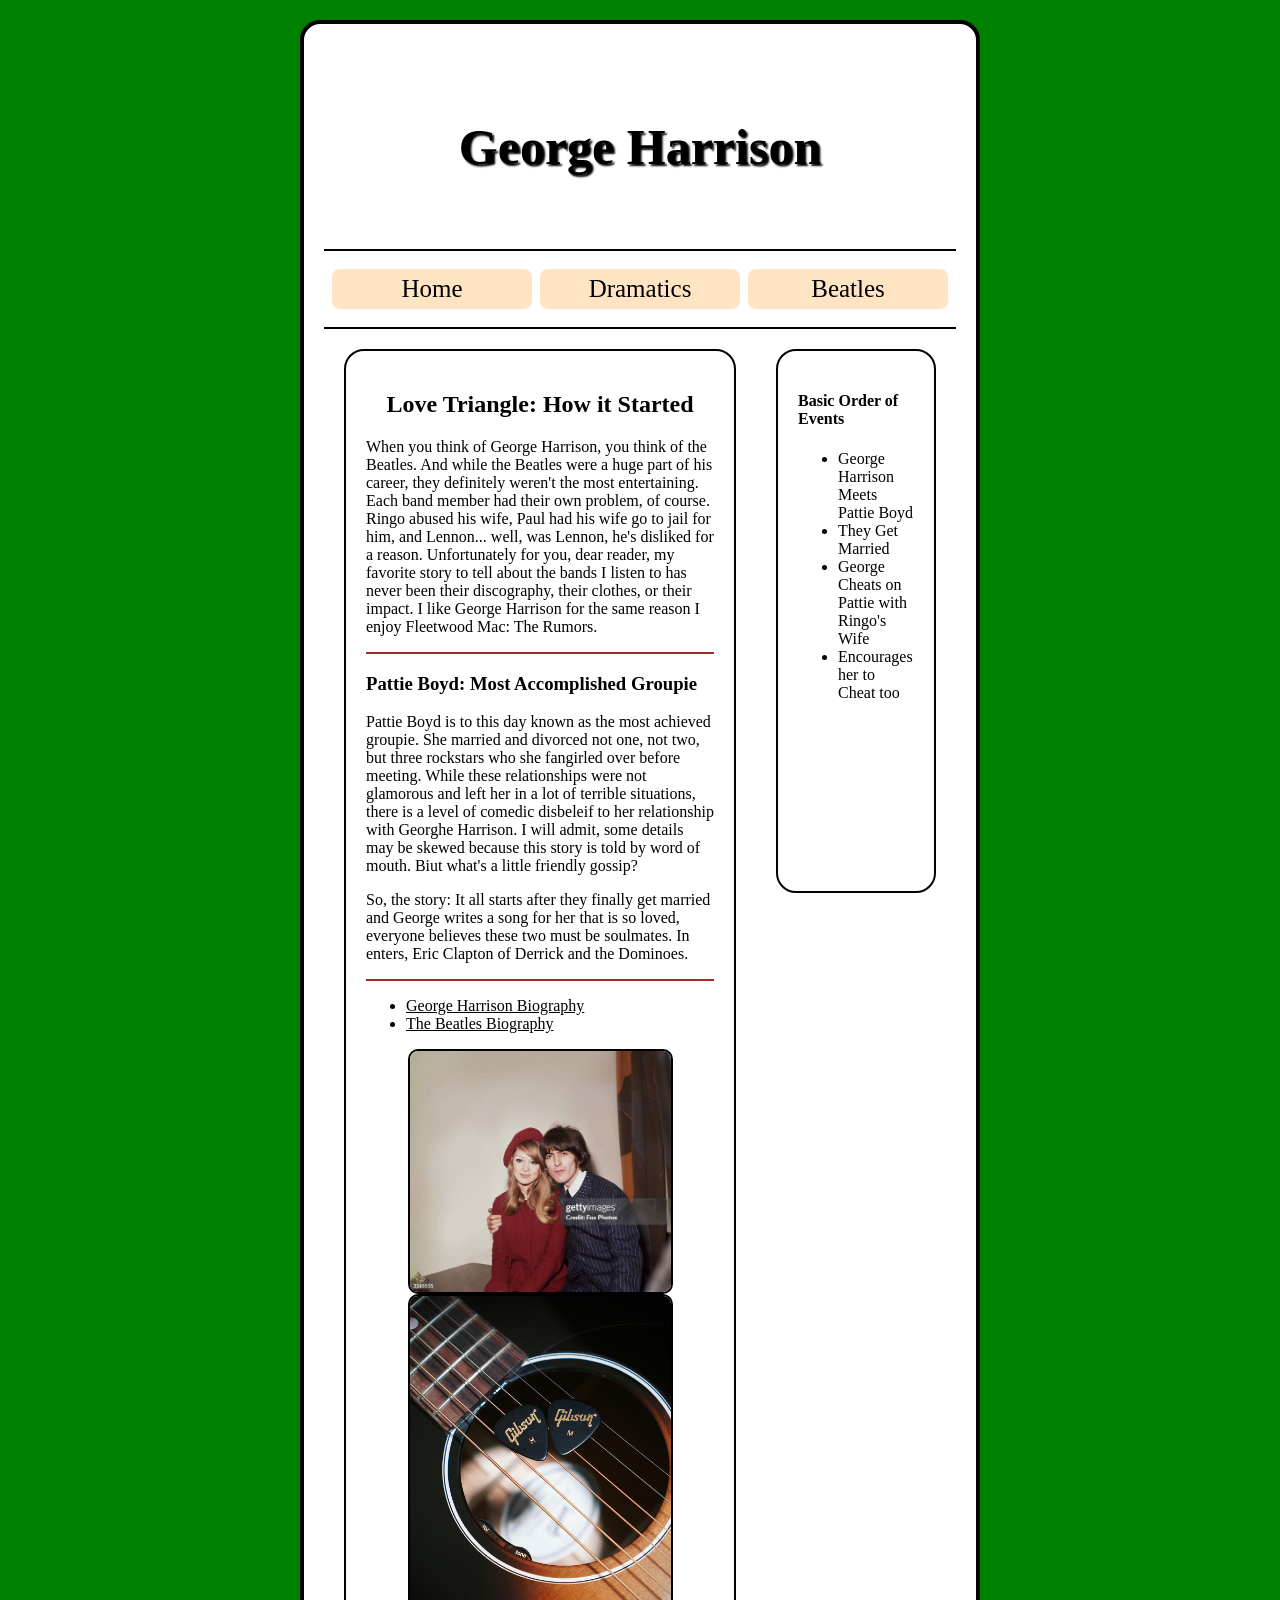
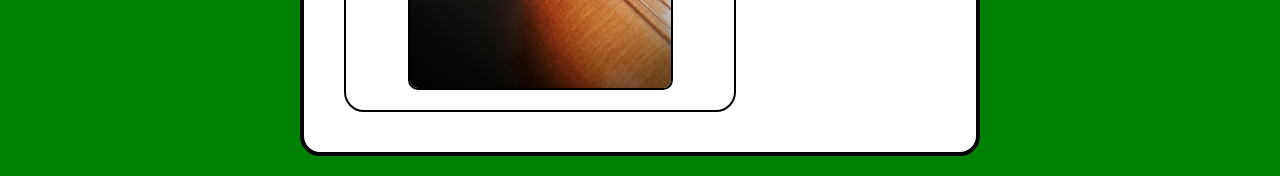
<file: adv_css/index.html>
<!DOCTYPE html>
<html lang="en">

<head>
    <meta charset="UTF-8">
    <meta name="viewport" content="width=device-width, initial-scale=1.0">
    <title>George Harrison</title>
    <link rel="stylesheet" href="css/styles.css">

</head>

<body>
    <div id="container">
    <header>
        <h1>George Harrison</h1>
    </header>
    <nav>
       <ul>
           <li><a href="index.html">Home</a></li>
           <li><a href="dramatics.html">Dramatics</a></li>
           <li><a href="gallery.html">Beatles</a></li>
       </ul>
    </nav>

    <main>
        <div class="multi_col"> 
        <section>
        <h2>Love Triangle: How it Started</h2>
        <p> When you think of George Harrison, you think of the Beatles. And while the Beatles were a huge part of his career, they
            definitely weren't the most entertaining. Each band member had their own problem, of course. Ringo abused his wife, Paul 
            had his wife go to jail for him, and Lennon... well, was Lennon, he's disliked for a reason. Unfortunately for you, dear 
            reader, my favorite story to tell about the bands I listen to has never been their discography, their clothes, or their impact.
            I like George Harrison for the same reason I enjoy Fleetwood Mac: The Rumors.
        </p>
        <hr>


        <h3>Pattie Boyd: Most Accomplished Groupie</h3>
        <p>
            Pattie Boyd is to this day known as the most achieved groupie. She married and divorced not one, not two, but three rockstars who
            she fangirled over before meeting. While these relationships were not glamorous and left her in a lot of terrible situations, there is
            a level of comedic disbeleif to her relationship with Georghe Harrison. I will admit, some details may be skewed because this story is
            told by word of mouth. Biut what's a little friendly gossip?
        </p>

        <p>So, the story: It all starts after they finally get married and George writes a song for her that is so loved, everyone believes these two must be soulmates.
            In enters, Eric Clapton of Derrick and the Dominoes.
        </p> 

        <hr>

     <ul>
        <li><a href="https://www.biography.com/musicians/george-harrison" target="_blank">George Harrison Biography</a></li>
        <li><a href="https://www.ebsco.com/research-starters/biography/beatles/" target="_blank">The Beatles Biography</a></li>
     </ul>

        <img src="Images/PATTIE1.jpg" alt="PATTIE AND GEORGE">
        <img src="Images/GUITAR1.jpg" alt="Guitar1">
        </section>

     <aside>
            <h4> Basic Order of Events</h4>
            <ul>
        <li> George Harrison Meets Pattie Boyd</li> 
        <li>They Get Married</li>
        <li>George Cheats on Pattie with Ringo's Wife</li>
        <li>Encourages her to Cheat too</li>
            </ul>
     </aside>
     </div>
    </main>
  </div>
</body>

</html>
</file>
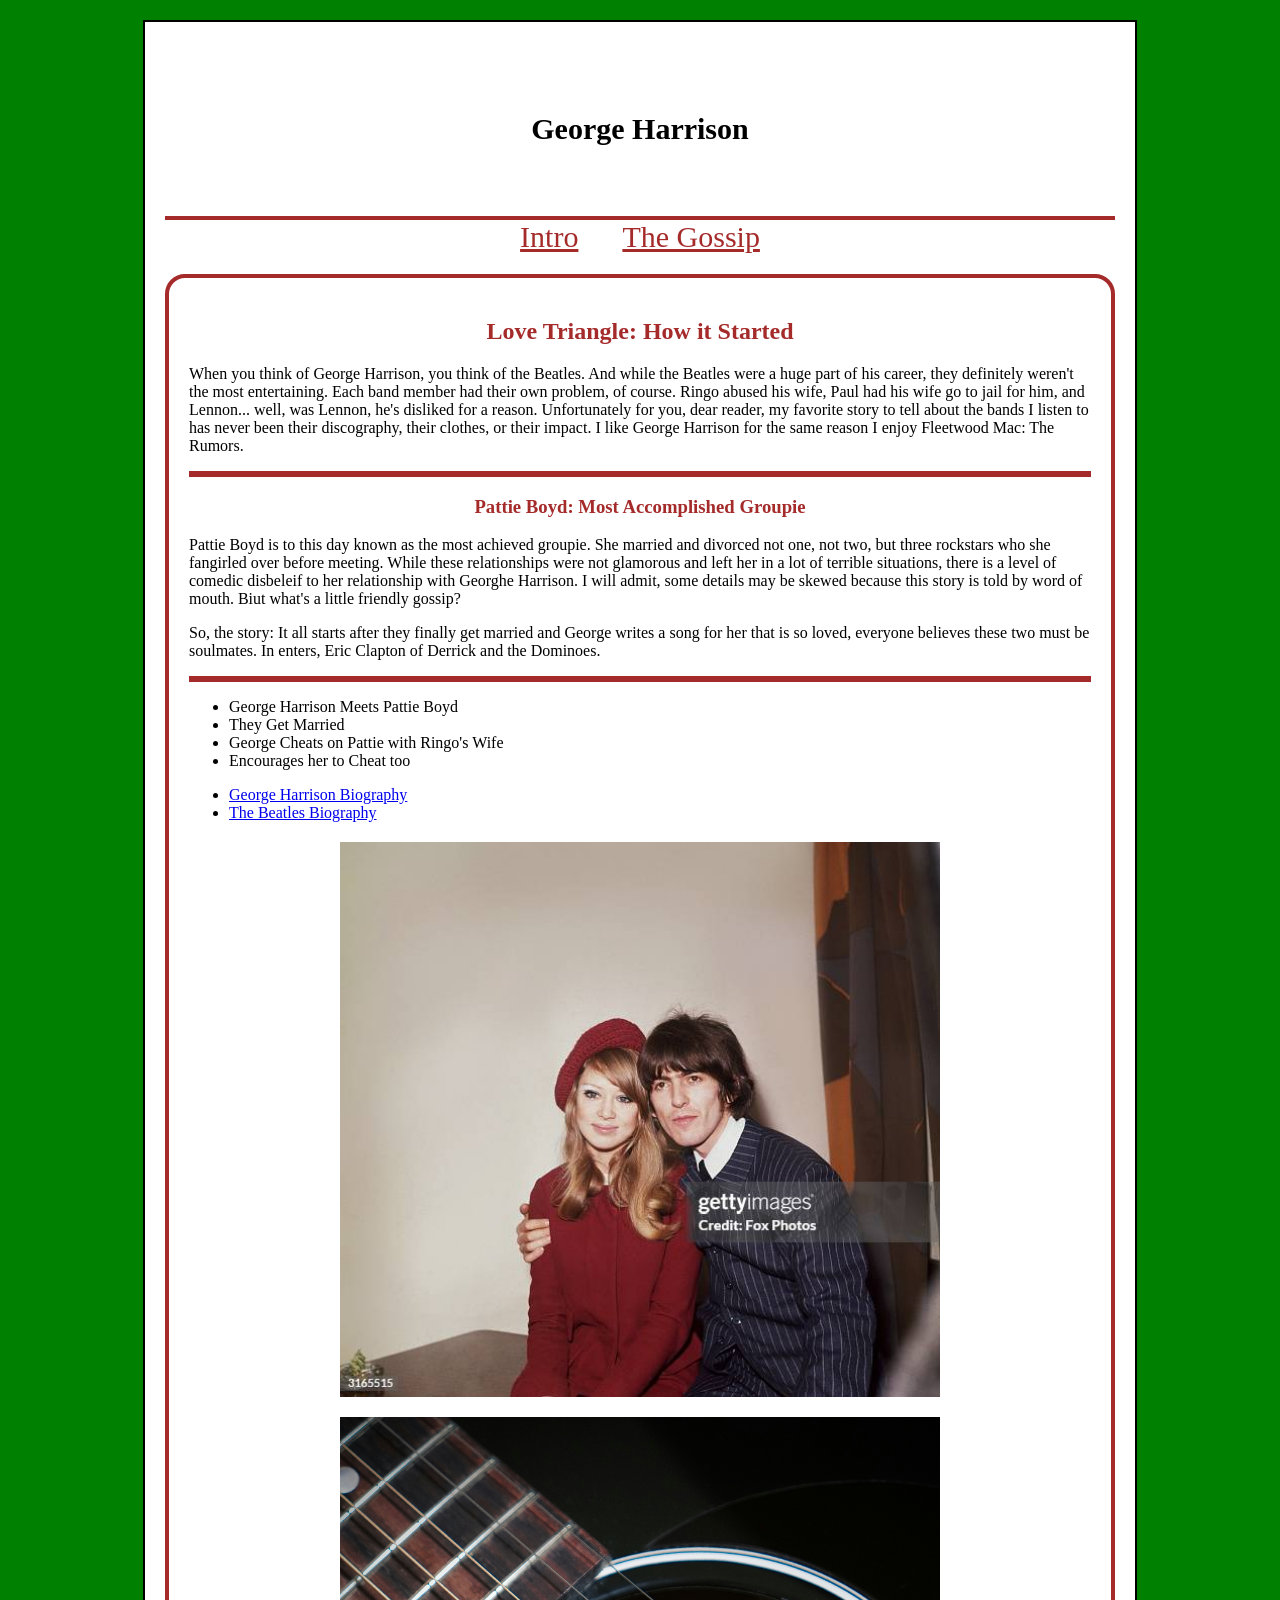
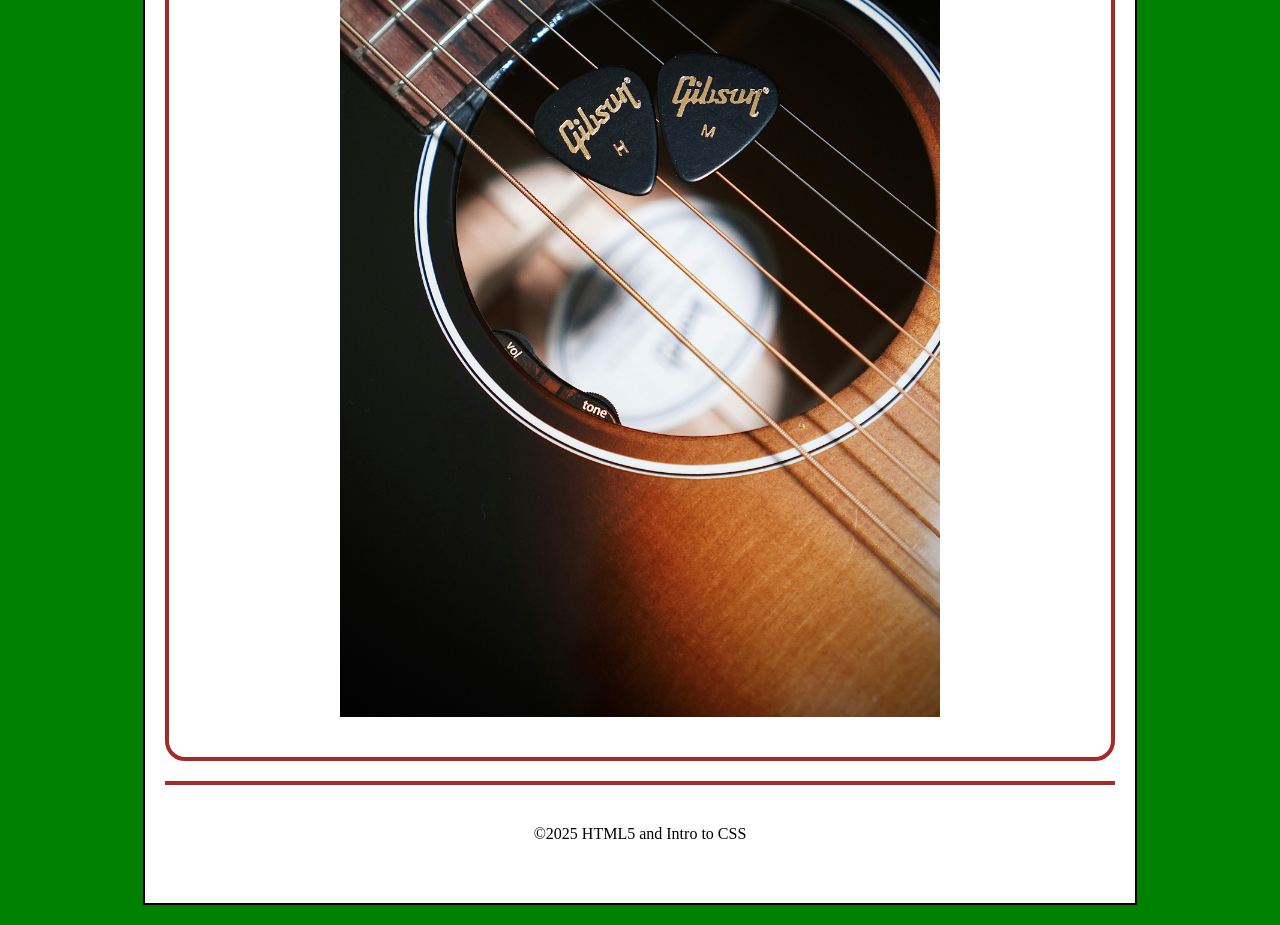
<file: html5_css/index.html>
<!DOCTYPE html>
<html lang="en">

<head>
    <meta charset="UTF-8">
    <meta name="viewport" content="width=device-width, initial-scale=1.0">
    <title>George Harrison</title>
    <link rel="stylesheet" href="css/styles.css">
    <style>
    </style>

</head>

<body>
    <div id="container">
    <header>
        <h1>George Harrison</h1>
    </header>
    <nav>
       <a href="index.html">Intro</a>
       <a href="indexcopy.html">The Gossip</a>
    </nav>

    <main>
        <h2>Love Triangle: How it Started</h2>
        <p> When you think of George Harrison, you think of the Beatles. And while the Beatles were a huge part of his career, they
            definitely weren't the most entertaining. Each band member had their own problem, of course. Ringo abused his wife, Paul 
            had his wife go to jail for him, and Lennon... well, was Lennon, he's disliked for a reason. Unfortunately for you, dear 
            reader, my favorite story to tell about the bands I listen to has never been their discography, their clothes, or their impact.
            I like George Harrison for the same reason I enjoy Fleetwood Mac: The Rumors.
        </p>
        <hr>


        <h3>Pattie Boyd: Most Accomplished Groupie</h3>
        <p>
            Pattie Boyd is to this day known as the most achieved groupie. She married and divorced not one, not two, but three rockstars who
            she fangirled over before meeting. While these relationships were not glamorous and left her in a lot of terrible situations, there is
            a level of comedic disbeleif to her relationship with Georghe Harrison. I will admit, some details may be skewed because this story is
            told by word of mouth. Biut what's a little friendly gossip?
        </p>

        <p>So, the story: It all starts after they finally get married and George writes a song for her that is so loved, everyone believes these two must be soulmates.
            In enters, Eric Clapton of Derrick and the Dominoes.
        </p> 

        <hr>

     <ul>
        <li> George Harrison Meets Pattie Boyd</li> 
        <li>They Get Married</li>
        <li>George Cheats on Pattie with Ringo's Wife</li>
        <li>Encourages her to Cheat too</li>
    </ul>

     <ul>
        <li><a href="https://www.biography.com/musicians/george-harrison" target="_blank">George Harrison Biography</a></li>
        <li><a href="https://www.ebsco.com/research-starters/biography/beatles/" target="_blank">The Beatles Biography</a></li>
     </ul>

        <img src="Images/PATTIE1.jpg" alt="PATTIE AND GEORGE">
        <img src="Images/GUITAR1.jpg" alt="Guitar1">
    </main>
    <footer>&copy;2025 HTML5 and Intro to CSS</footer>
    </div>
    
</body>

</html>
</file>
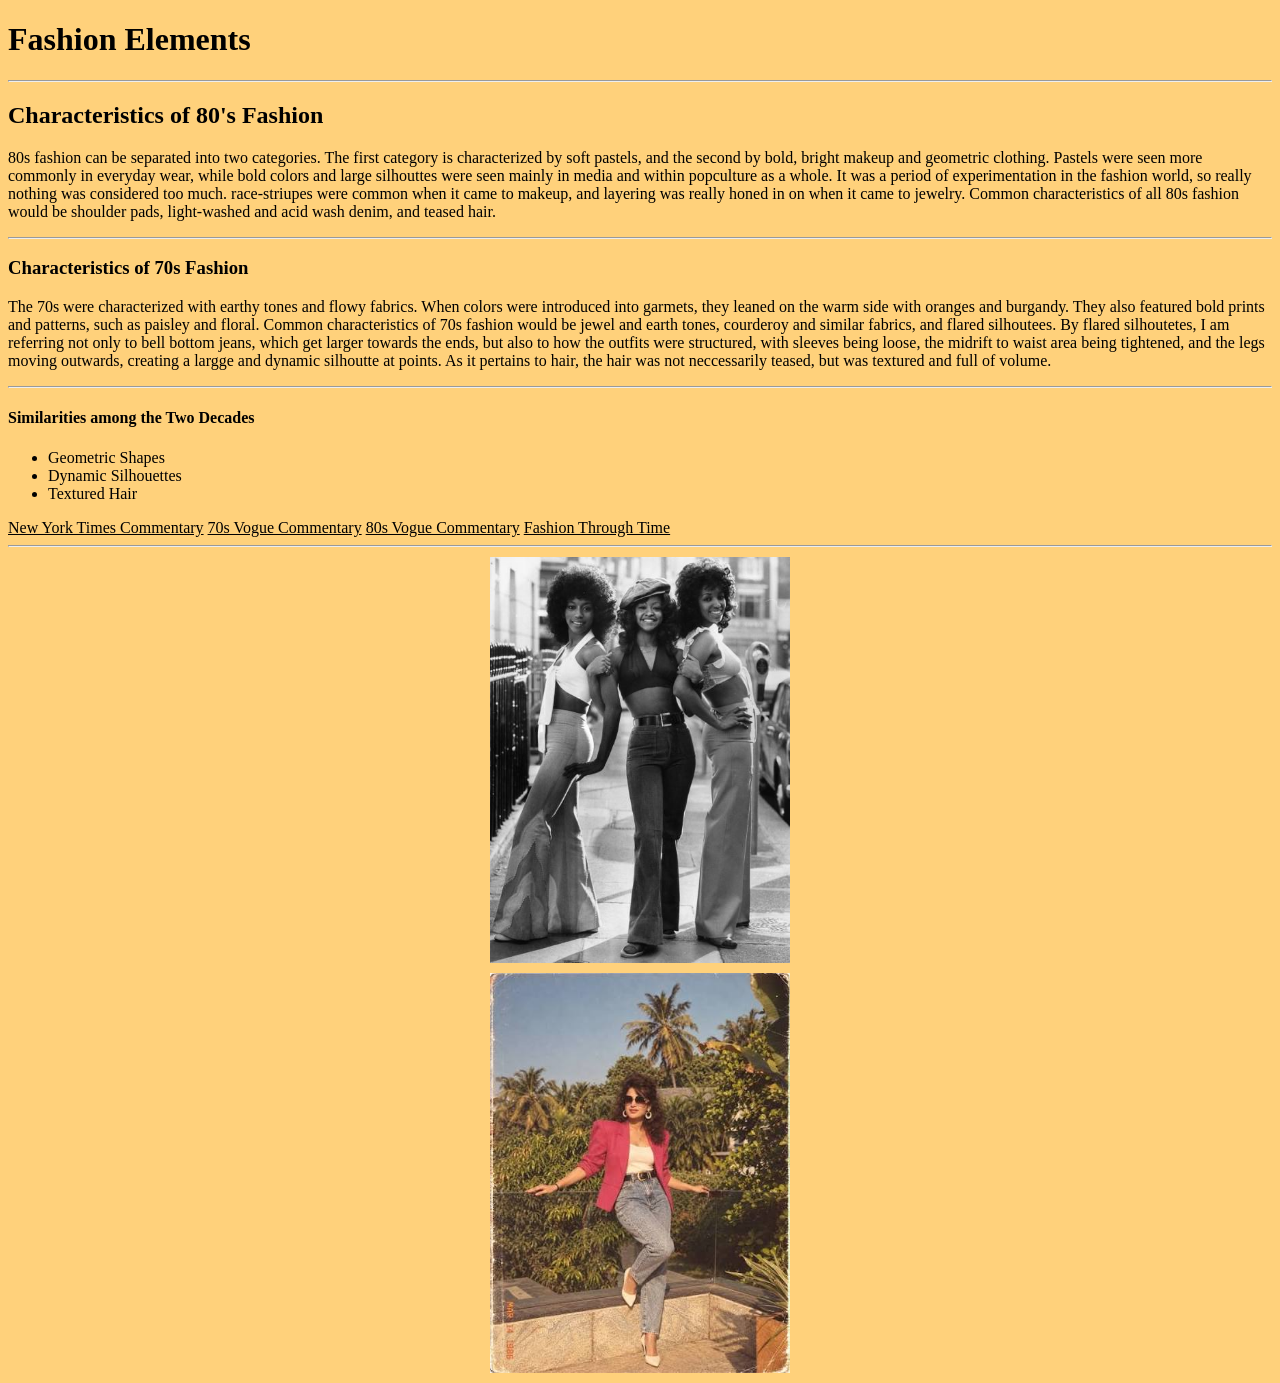
<file: Intro_HTML/index.html>
<!DOCTYPE html>
<html>

    <head>
        <meta charset="utf-8">
        <title>Fashion Comparison</title>
        <style>
            body {
                background-color:rgb(255, 209, 123)

            }

            a {
                color: black
            }

            img { 
                display: block;
                margin: 10px auto;
                width: 300px;
            }

        </style>
    </head>

    <body>
        <h1>Fashion Elements</h1>
        <hr>
        <h2>Characteristics of 80's Fashion</h2>
        <p>80s fashion can be separated into two categories. The first category is characterized by soft pastels, and the second by bold, bright makeup and geometric clothing.
        Pastels were seen more commonly in everyday wear, while bold colors and large silhouttes were seen mainly in media and within popculture as a whole. It was a period of 
        experimentation in the fashion world, so really nothing was considered too much. race-striupes were common when it came to makeup, and layering was really honed in on
        when it came to jewelry. Common characteristics of all 80s fashion would be shoulder pads, light-washed and acid wash denim, and teased hair. 
        </p>
        

    <hr>

    <h3>Characteristics of 70s Fashion</h3>

    <p> The 70s were characterized with earthy tones and flowy fabrics. When colors were introduced into garmets, they leaned on the warm side with oranges and burgandy. 
    They also featured bold prints and patterns, such as paisley and floral. Common characteristics of 70s fashion would be jewel and earth tones, courderoy and similar 
    fabrics, and flared silhoutees. By flared silhoutetes, I am referring not only to bell bottom jeans, which get larger towards the ends, but also to how the outfits
    were structured, with sleeves being loose, the midrift to waist area being tightened, and the legs moving outwards, creating a largge and dynamic silhoutte at points. 
    As it pertains to hair, the hair was not neccessarily teased, but was textured and full of volume. 
    <p>

    <hr>

    <h4>Similarities among the Two Decades</h4>

    <ul>
        <li>Geometric Shapes</li>
        <li>Dynamic Silhouettes</li>
        <li>Textured Hair</li>
    </ul>

     <a href=" https://www.nytimes.com/interactive/2026/09/25/style/fashion-style-history-new-york-times-anniversary.html" target="_blank">New York Times Commentary</a>
     <a href=" https://www.vogue.com/article/1970s-fashion-history-lesson" target="_blank">70s Vogue Commentary</a>
     <a href="https://www.vogue.com/article/1980s-fashion-history-lesson" target="_blank">80s Vogue Commentary</a>
     <a href="https://fashionhistory.fitnyc.edu/1980-1989/" target="_blank">Fashion Through Time</a>
    <hr>
    <img src="70sFashion.jpeg" alt="70s Fashion">
    <img src="80sFashion.jpeg" alt="80s Fashion">

    </body>

</html>
</file>
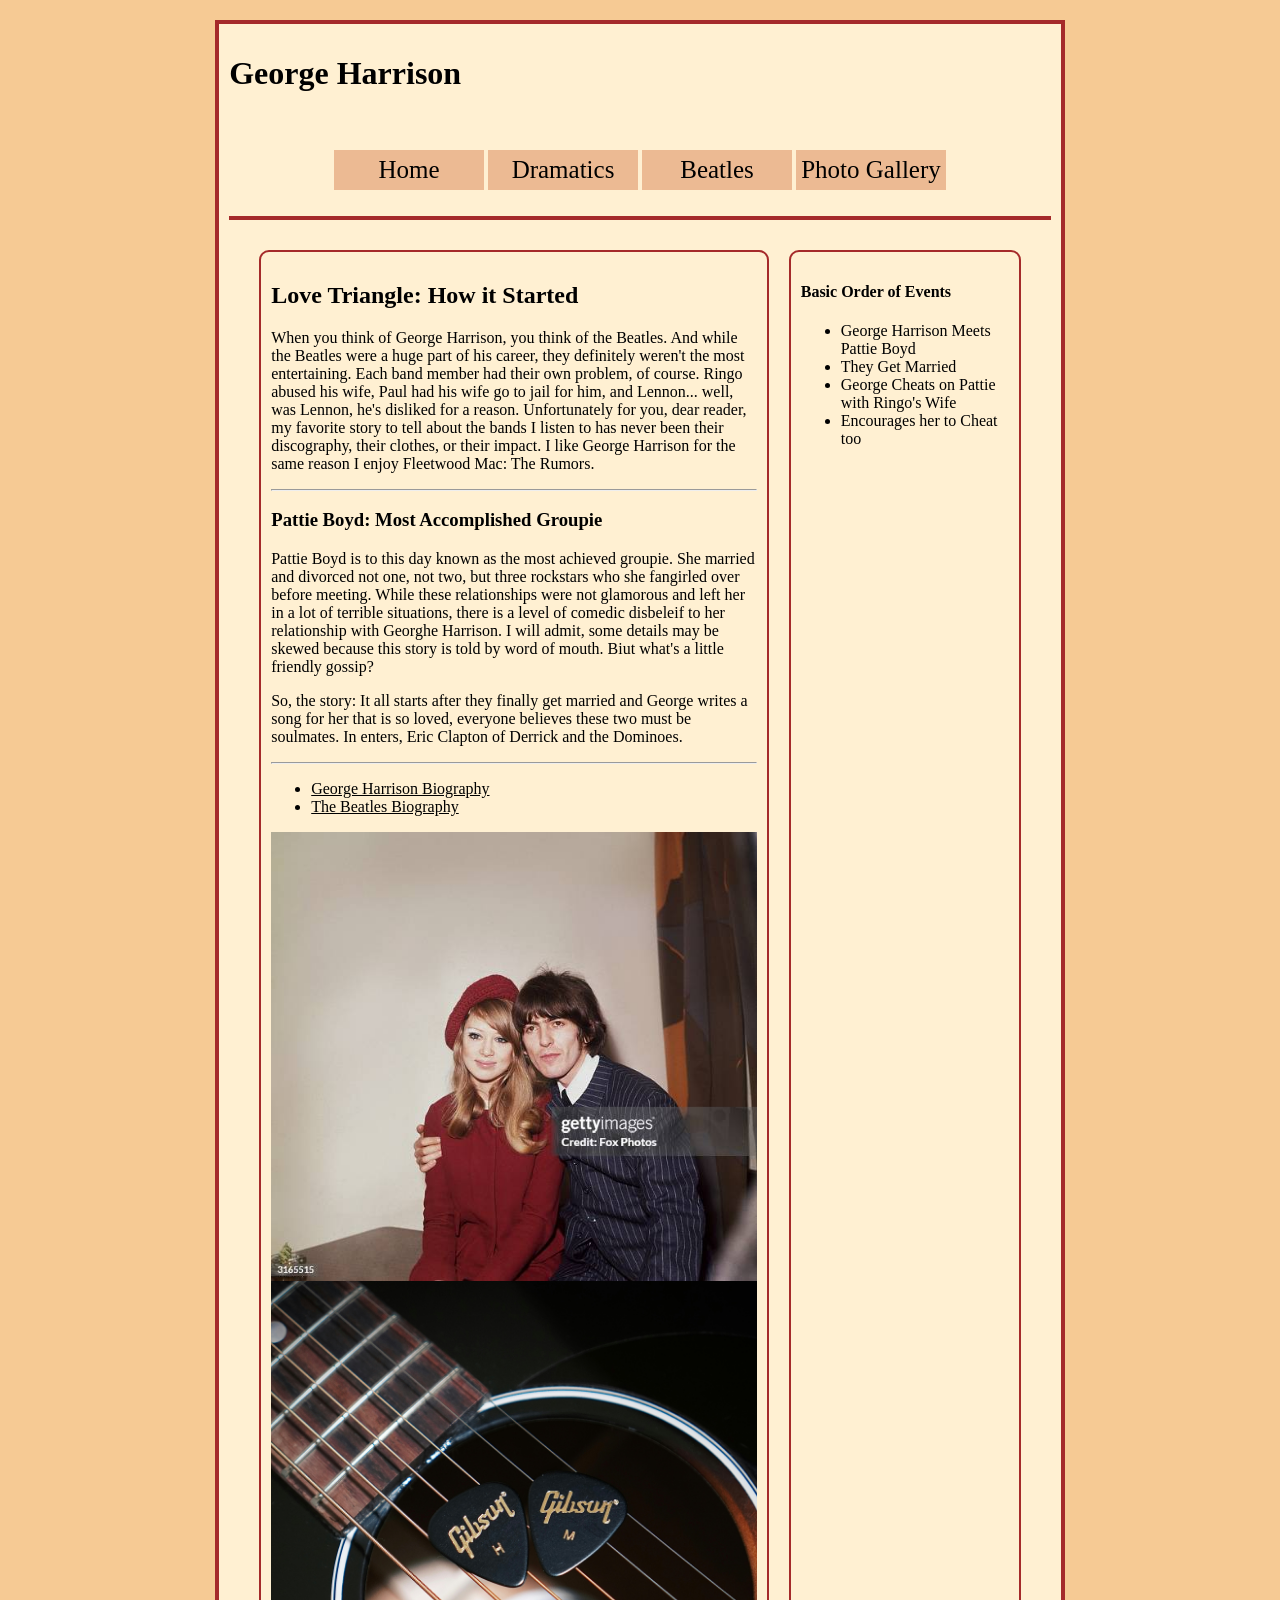
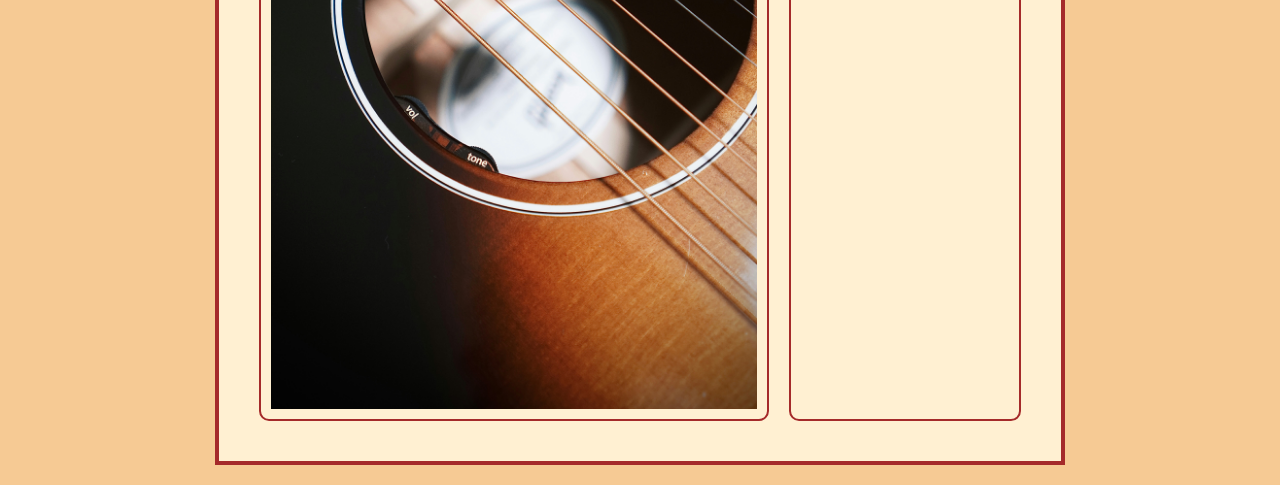
<file: RESPONSIVE/index.html>
<!DOCTYPE html>
<html lang="en">

<head>
    <meta charset="UTF-8">
    <meta name="viewport" content="width=device-width, initial-scale=1.0">
    <title>George Harrison</title>
    <link rel="stylesheet" href="css/styles.css">

</head>

<body>
    <div id="container">
    <header>
        <h1>George Harrison</h1>
    </header>
    <nav>
        <ul>
           <li><a href="index.html">Home</a></li>
           <li><a href="dramatics.html">Dramatics</a></li>
           <li><a href="gallery.html">Beatles</a></li>
           <li><a href="Page4.html">Photo Gallery</a></li>
        </ul>
    </nav>

    <main class="multi_col"> 
        <section class="home_section">
        <h2>Love Triangle: How it Started</h2>
        <p> When you think of George Harrison, you think of the Beatles. And while the Beatles were a huge part of his career, they
            definitely weren't the most entertaining. Each band member had their own problem, of course. Ringo abused his wife, Paul 
            had his wife go to jail for him, and Lennon... well, was Lennon, he's disliked for a reason. Unfortunately for you, dear 
            reader, my favorite story to tell about the bands I listen to has never been their discography, their clothes, or their impact.
            I like George Harrison for the same reason I enjoy Fleetwood Mac: The Rumors.
        </p>
        <hr>


        <h3>Pattie Boyd: Most Accomplished Groupie</h3>
        <p>
            Pattie Boyd is to this day known as the most achieved groupie. She married and divorced not one, not two, but three rockstars who
            she fangirled over before meeting. While these relationships were not glamorous and left her in a lot of terrible situations, there is
            a level of comedic disbeleif to her relationship with Georghe Harrison. I will admit, some details may be skewed because this story is
            told by word of mouth. Biut what's a little friendly gossip?
        </p>

        <p>So, the story: It all starts after they finally get married and George writes a song for her that is so loved, everyone believes these two must be soulmates.
            In enters, Eric Clapton of Derrick and the Dominoes.
        </p> 

        <hr>

     <ul>
        <li><a href="https://www.biography.com/musicians/george-harrison" target="_blank">George Harrison Biography</a></li>
        <li><a href="https://www.ebsco.com/research-starters/biography/beatles/" target="_blank">The Beatles Biography</a></li>
     </ul>

        <img src="Images/PATTIE1.jpg" alt="PATTIE AND GEORGE">
        <img src="Images/GUITAR1.jpg" alt="Guitar1">
        </section>

     <aside class="home_aside">
            <h4> Basic Order of Events</h4>
            <ul>
        <li> George Harrison Meets Pattie Boyd</li> 
        <li>They Get Married</li>
        <li>George Cheats on Pattie with Ringo's Wife</li>
        <li>Encourages her to Cheat too</li>
            </ul>
     </aside>
    </main>
  </div>
</body>

</html>
</file>
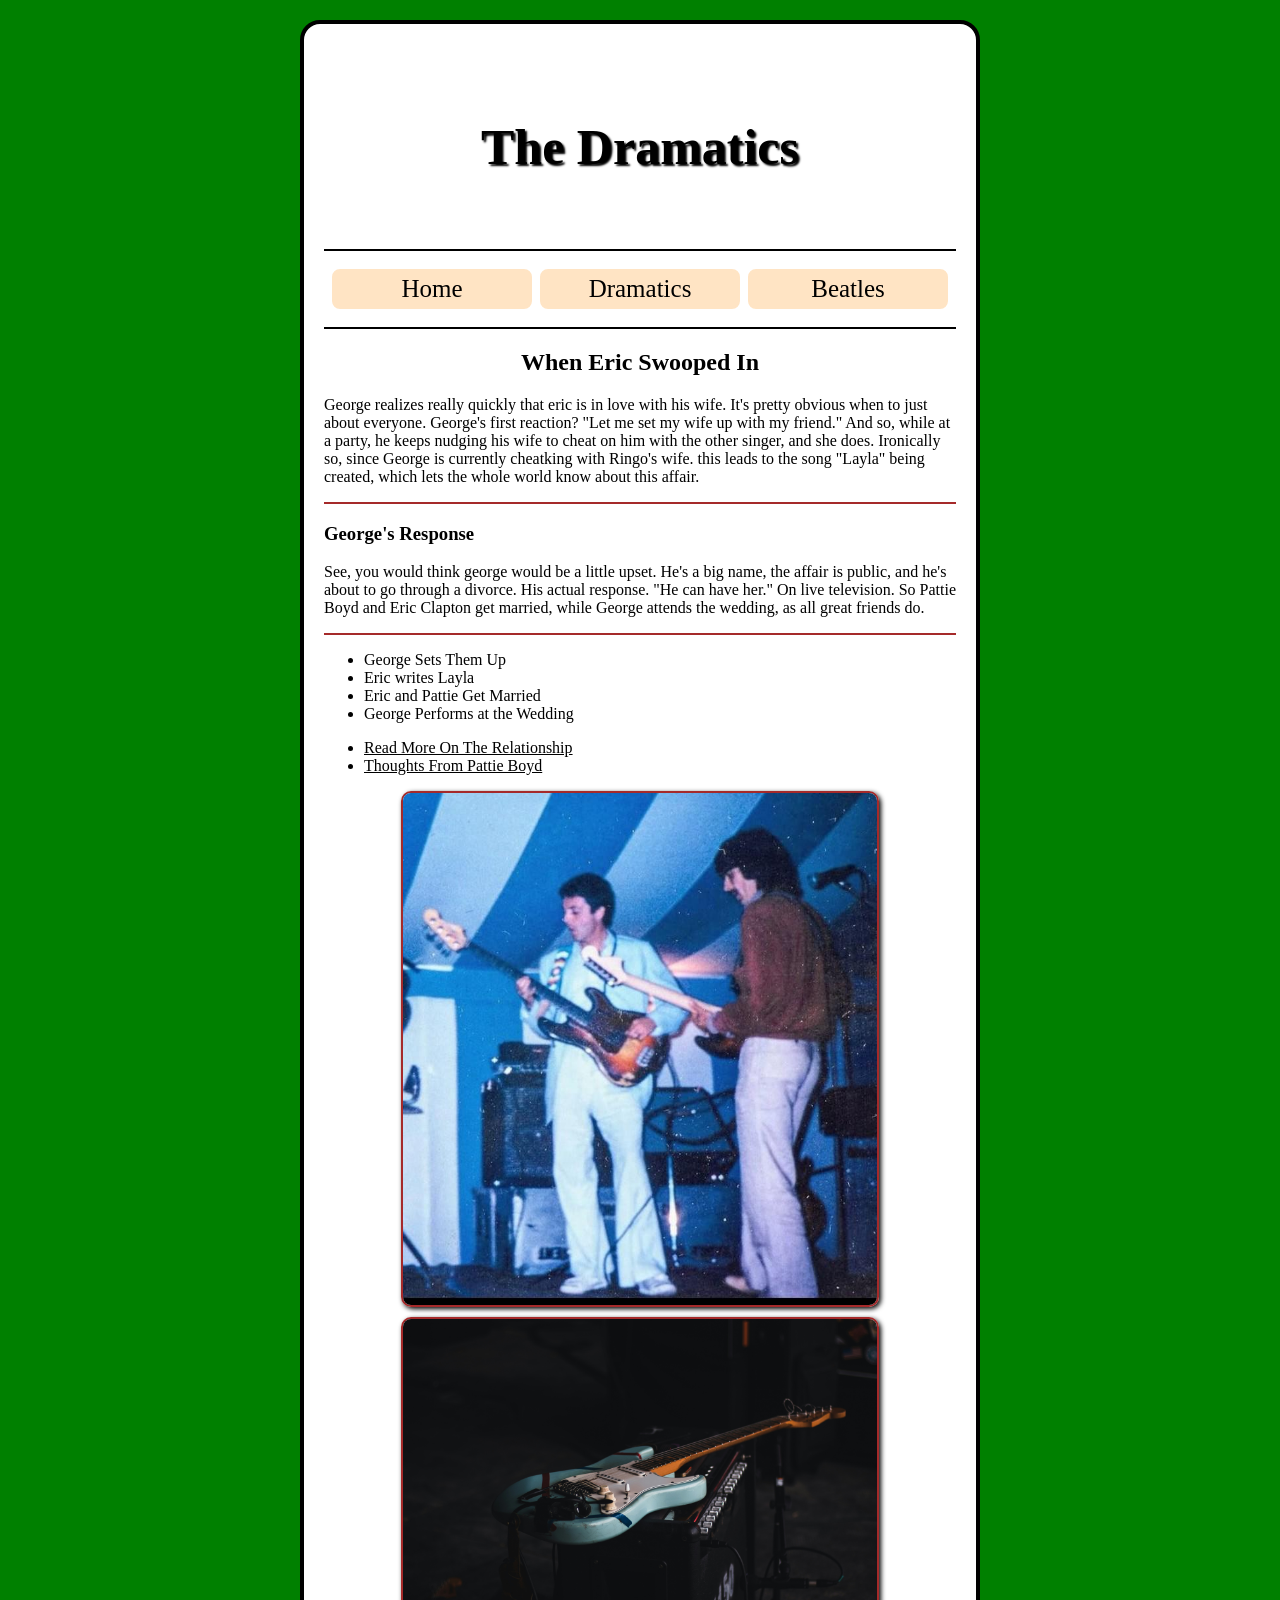
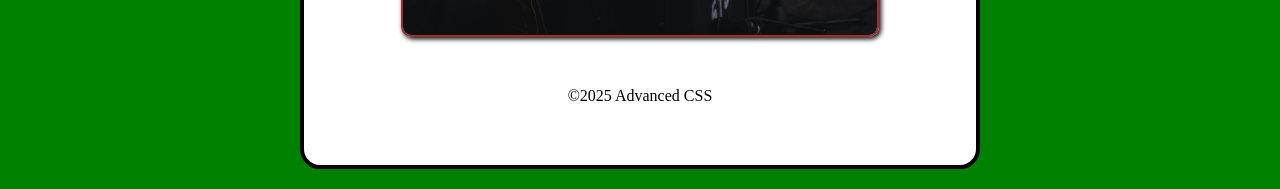
<file: adv_css/dramatics.html>
<!DOCTYPE html>
<html lang="en">

<head>
    <meta charset="UTF-8">
    <meta name="viewport" content="width=device-width, initial-scale=1.0">
    <title>George Harrison Continued</title>
    <link rel="stylesheet" href="css/styles.css">

</head>

<body>
    <div id="container">
    <header>
        <h1>The Dramatics</h1>
    </header>
    <nav>
       <ul>
           <li><a href="index.html">Home</a></li>
           <li><a href="dramatics.html">Dramatics</a></li>
           <li><a href="gallery.html">Beatles</a></li>
       </ul>
    </nav>
    <main>
        <h2>When Eric Swooped In</h2>
        <p> George realizes really quickly that eric is in love with his wife. It's pretty obvious when to just about everyone.
            George's first reaction? "Let me set my wife up with my friend." And so, while at a party, he keeps nudging his wife to 
            cheat on him with the other singer, and she does. Ironically so, since George is currently cheatking with Ringo's wife.
            this leads to the song "Layla" being created, which lets the whole world know about this affair. 

        </p>
        <hr>
        <h3>George's Response</h3>
        <p>
            See, you would think george would be a little upset. He's a big name, the affair is public, and he's about to go through
            a divorce. His actual response. "He can have her." On live television. So Pattie Boyd and Eric Clapton get married, while 
            George attends the wedding, as all great friends do.
        </p>
        <hr>

    <ul>
        <li>George Sets Them Up</li>
        <li>Eric writes Layla</li>
        <Li>Eric and Pattie Get Married
        <li>George Performs at the Wedding</Li>
    </ul>

   <ul>
      <li><a href="https://faroutmagazine.co.uk/what-really-happened-between-george-harrison-and-pattie-boyd/" target="_blank">Read More On The Relationship</a></li>
      <li><a href="https://www.instyle.com/pattie-boyd-george-harrison-jealous-very-odd-thing-marriage-11984328" target="_blank">Thoughts From Pattie Boyd</a></li>
    </ul>

    
        <img class="img_style" src="Images/GEORGE.jpeg" alt="GEORGE HARRISON">
        <img class= "img_style" src="Images/GUITAR2.jpg" alt="Guitar2">
    </main>
    <footer>&copy;2025 Advanced CSS</footer>
    </div>
    
</body>

</html>
</file>
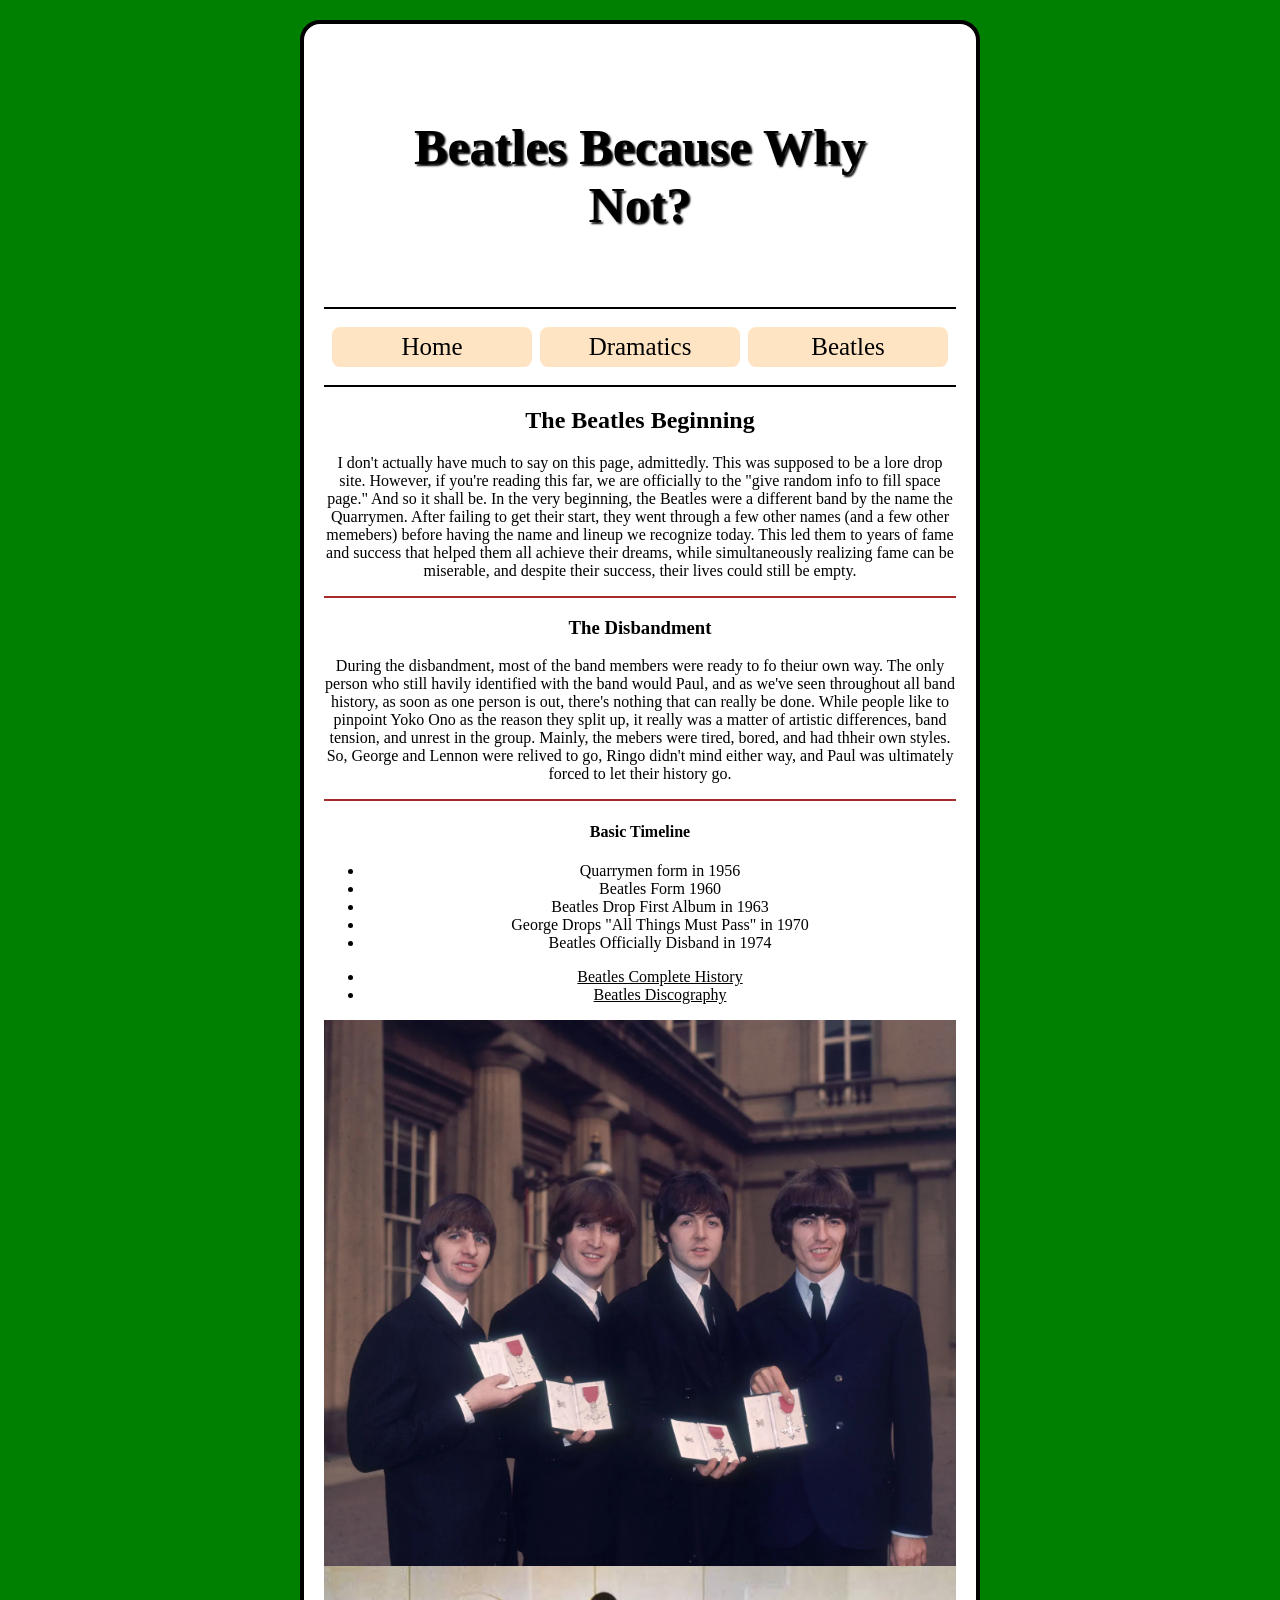
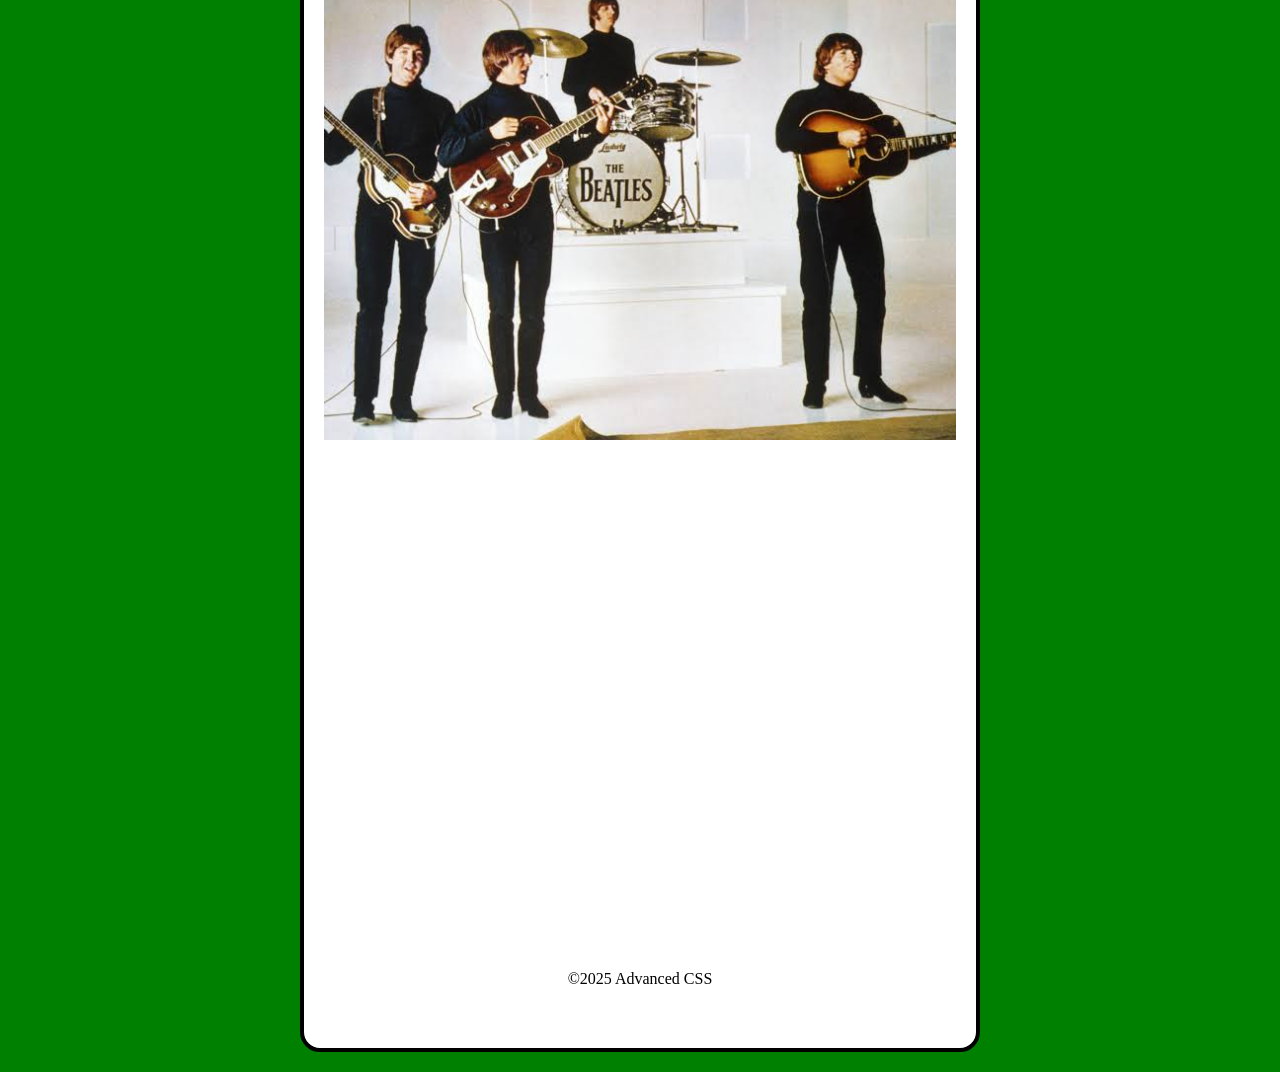
<file: adv_css/gallery.html>
<!DOCTYPE html>
<html lang="en">

<head>
    <meta charset="UTF-8">
    <meta name="viewport" content="width=device-width, initial-scale=1.0">
    <title>George Harrison Continued</title>
    <link rel="stylesheet" href="css/styles.css">


</head>


<body>
    <div id="container">
    <header>
        <h1>Beatles Because Why Not?</h1>
    </header>
    <nav>
       <ul>
           <li><a href="index.html">Home</a></li>
           <li><a href="dramatics.html">Dramatics</a></li>
           <li><a href="gallery.html">Beatles</a></li>
       </ul>
    </nav>
    <main>
        <div class= "beatles_content">
        <h2>The Beatles Beginning</h2>
        <p>I don't actually have much to say on this page, admittedly. This was supposed to be a lore drop site. However, if you're reading this far,
            we are officially to the "give random info to fill space page." And so it shall be. In the very beginning, the Beatles were a different band by the name
            the Quarrymen. After failing to get their start, they went through a few other names (and a few other memebers) before having the name and lineup
            we recognize today. This led them to years of fame and success that helped them all achieve their dreams, while simultaneously realizing fame can be miserable,
            and despite their success, their lives could still be empty. 
       
        </p>
        <hr>
        <h3>The Disbandment</h3>
        <p>
            During the disbandment, most of the band members were ready to fo theiur own way. The only person who still havily identified with
            the band would Paul, and as we've seen throughout all band history, as soon as one person is out, there's nothing that can really be 
            done. While people like to pinpoint Yoko Ono as the reason they split up, it really was a matter of artistic differences, band tension, 
            and unrest in the group. Mainly, the mebers were tired, bored, and had thheir own styles. So, George and Lennon were relived to go, Ringo
            didn't mind either way, and Paul was ultimately forced to let their history go.
        </p>
        <hr>
    <h4>Basic Timeline</h4>
    <ul>
        <li>Quarrymen form in 1956</li>
        <li>Beatles Form 1960</li>
        <Li>Beatles Drop First Album in 1963</Li>
        <li>George Drops "All Things Must Pass" in 1970</li>
        <li>Beatles Officially Disband in 1974</Li>
    </ul>
        
   <ul>
      <li><a href="https://www.historic-newspapers.com/blogs/article/beatles-timeline?srsltid=AYCX9vLpwGvDqLijCnP_ZVJxBwfqeWkDLPmCYswz56vgRbGlcaN0PkF7" target="_blank">Beatles Complete History</a></li>
      <li><a href="https://www.thebeatles.com/albums" target="_blank">Beatles Discography</a></li>
    </ul>

    
        <img src="Images/BEATLES1.webp" alt="Beatles">
        <img src="Images/BEATLES2.jpeg" alt="Beatles">
        <iframe src="https://www.google.com/maps/embed?pb=!1m18!1m12!1m3!1d4757.338180190028!2d-2.9947600305352235!3d53.40285908876063!2m3!1f0!2f0!3f0!3m2!1i1024!2i768!4f13.1!3m3!1m2!1s0x487b2119ca3b4c79%3A0x7931c26e29ce4d11!2sLiverpool%20Beatles%20Museum!5e0!3m2!1sen!2sus!4v1793821290733!5m2!1sen!2sus" width="600" height="450" style="border:0;" allowfullscreen="" loading="lazy" referrerpolicy="strict-origin-when-cross-origin"></iframe>
        <footer>&copy;2025 Advanced CSS</footer>
     </div>   
    </main>
</div> 
</body>

</html>
</file>
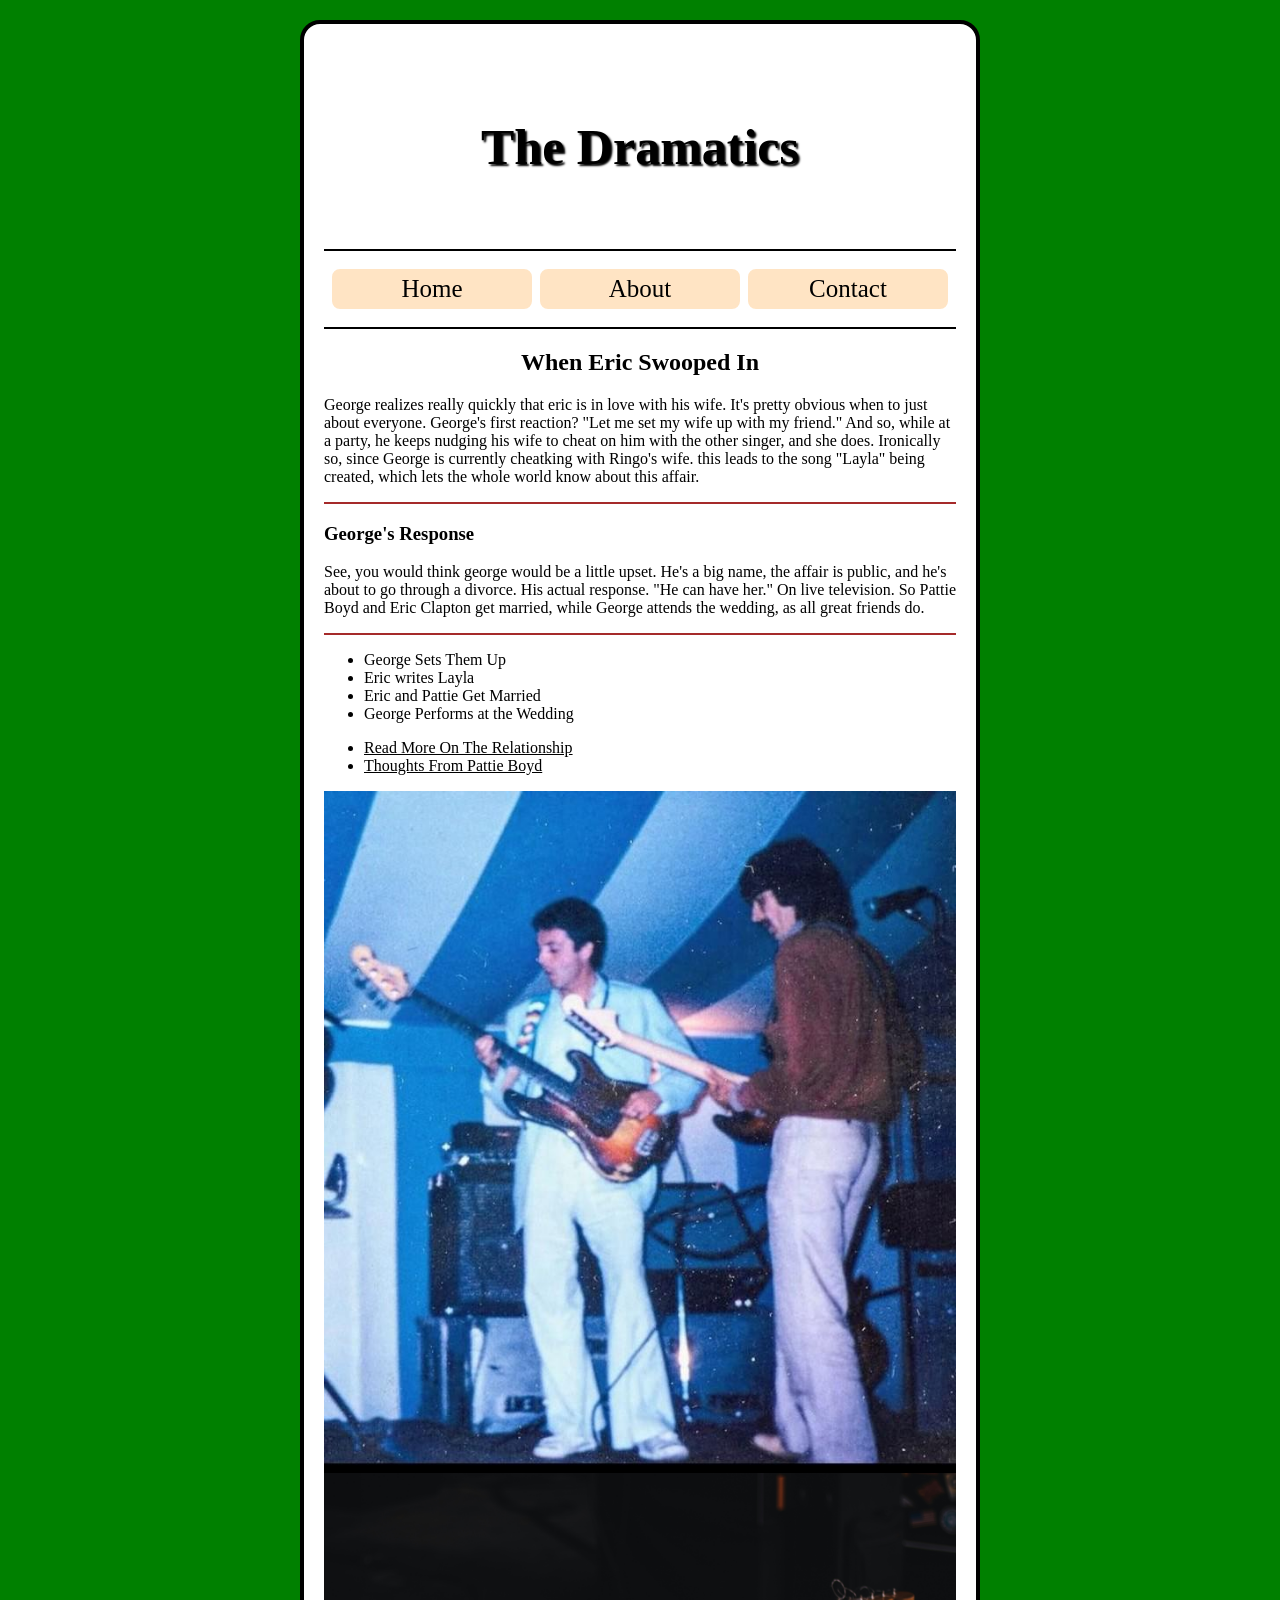
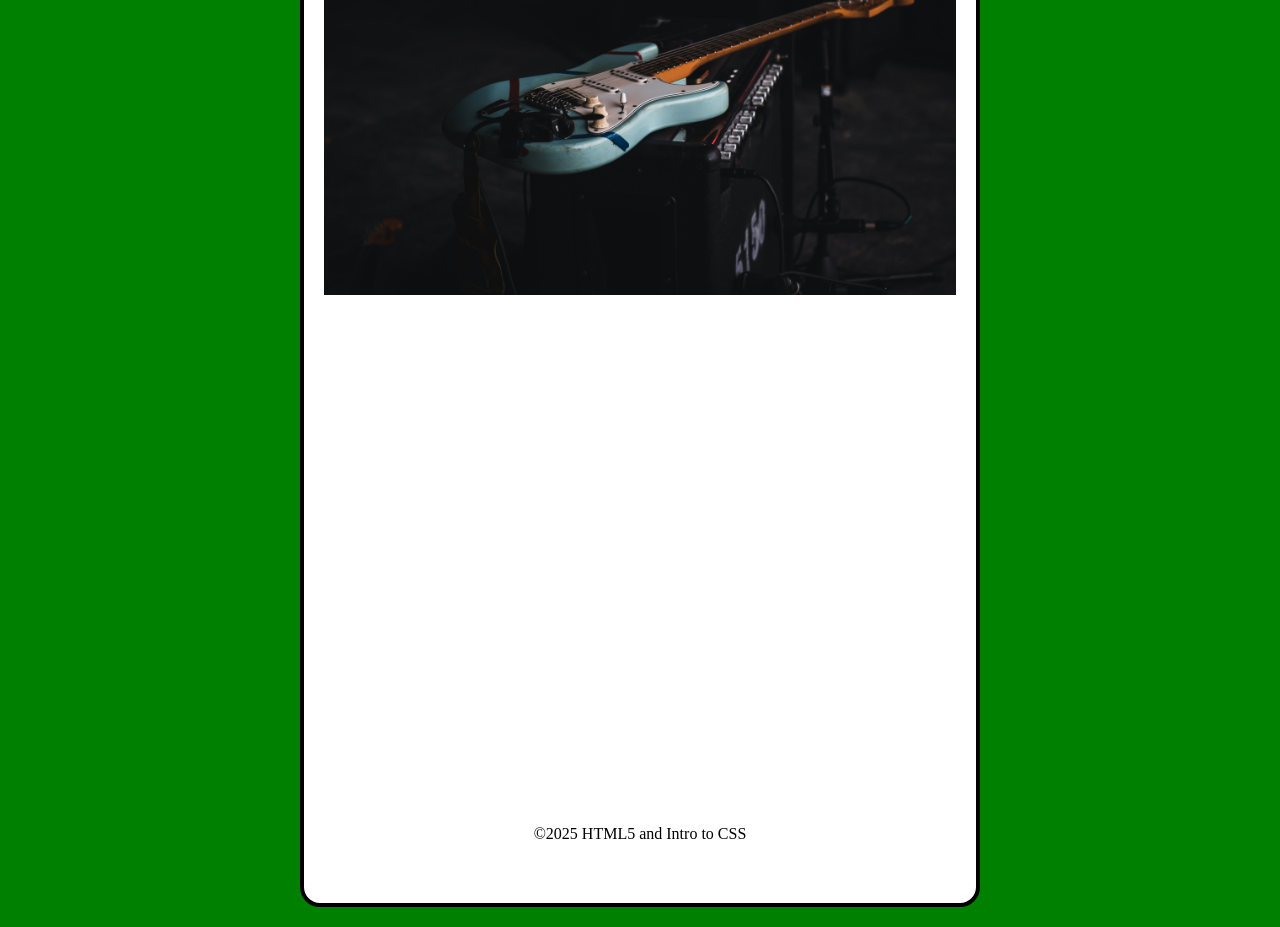
<file: adv_css/indexcopy copy.html>
<!DOCTYPE html>
<html lang="en">

<head>
    <meta charset="UTF-8">
    <meta name="viewport" content="width=device-width, initial-scale=1.0">
    <title>George Harrison Continued</title>
    <link rel="stylesheet" href="css/styles.css">
    <style>
    </style>

</head>

<body>
    <div id="container">
    <header>
        <h1>The Dramatics</h1>
    </header>
    <nav>
       <ul>
           <li><a href="index.html">Home</a></li>
           <li><a href="indexcopy.html">About</a></li>
           <li><a href="indexcopy copy.html">Contact</a></li>
       </ul>
    </nav>
    <main>
        <h2>When Eric Swooped In</h2>
        <p> George realizes really quickly that eric is in love with his wife. It's pretty obvious when to just about everyone.
            George's first reaction? "Let me set my wife up with my friend." And so, while at a party, he keeps nudging his wife to 
            cheat on him with the other singer, and she does. Ironically so, since George is currently cheatking with Ringo's wife.
            this leads to the song "Layla" being created, which lets the whole world know about this affair. 

        </p>
        <hr>
        <h3>George's Response</h3>
        <p>
            See, you would think george would be a little upset. He's a big name, the affair is public, and he's about to go through
            a divorce. His actual response. "He can have her." On live television. So Pattie Boyd and Eric Clapton get married, while 
            George attends the wedding, as all great friends do.
        </p>
        <hr>

    <ul>
        <li>George Sets Them Up</li>
        <li>Eric writes Layla</li>
        <Li>Eric and Pattie Get Married
        <li>George Performs at the Wedding</Li>
    </ul>

   <ul>
      <li><a href="https://faroutmagazine.co.uk/what-really-happened-between-george-harrison-and-pattie-boyd/" target="_blank">Read More On The Relationship</a></li>
      <li><a href="https://www.instyle.com/pattie-boyd-george-harrison-jealous-very-odd-thing-marriage-11984328" target="_blank">Thoughts From Pattie Boyd</a></li>
    </ul>

    
        <img src="Images/GEORGE.jpeg" alt="GEORGE HARRISON">
        <img src="Images/GUITAR2.jpg" alt="Guitar2">
        <iframe src="https://www.google.com/maps/embed?pb=!1m18!1m12!1m3!1d3261.900503856714!2d-84.87551578906364!3d35.15910205836637!2m3!1f0!2f0!3f0!3m2!1i1024!2i768!4f13.1!3m3!1m2!1s0x885e2b62f9cd213b%3A0x2b9aa41210c31ebf!2sDandelion%E2%80%99s%20Mercantile%20Shoppes%20%26%20Merle%20Norman!5e0!3m2!1sen!2sus!4v1793720620071!5m2!1sen!2sus" width="600" height="450" style="border:0;" allowfullscreen="" loading="lazy" referrerpolicy="strict-origin-when-cross-origin"></iframe>
    </main>
    <footer>&copy;2025 HTML5 and Intro to CSS</footer>
    </div>
    
</body>

</html>
</file>
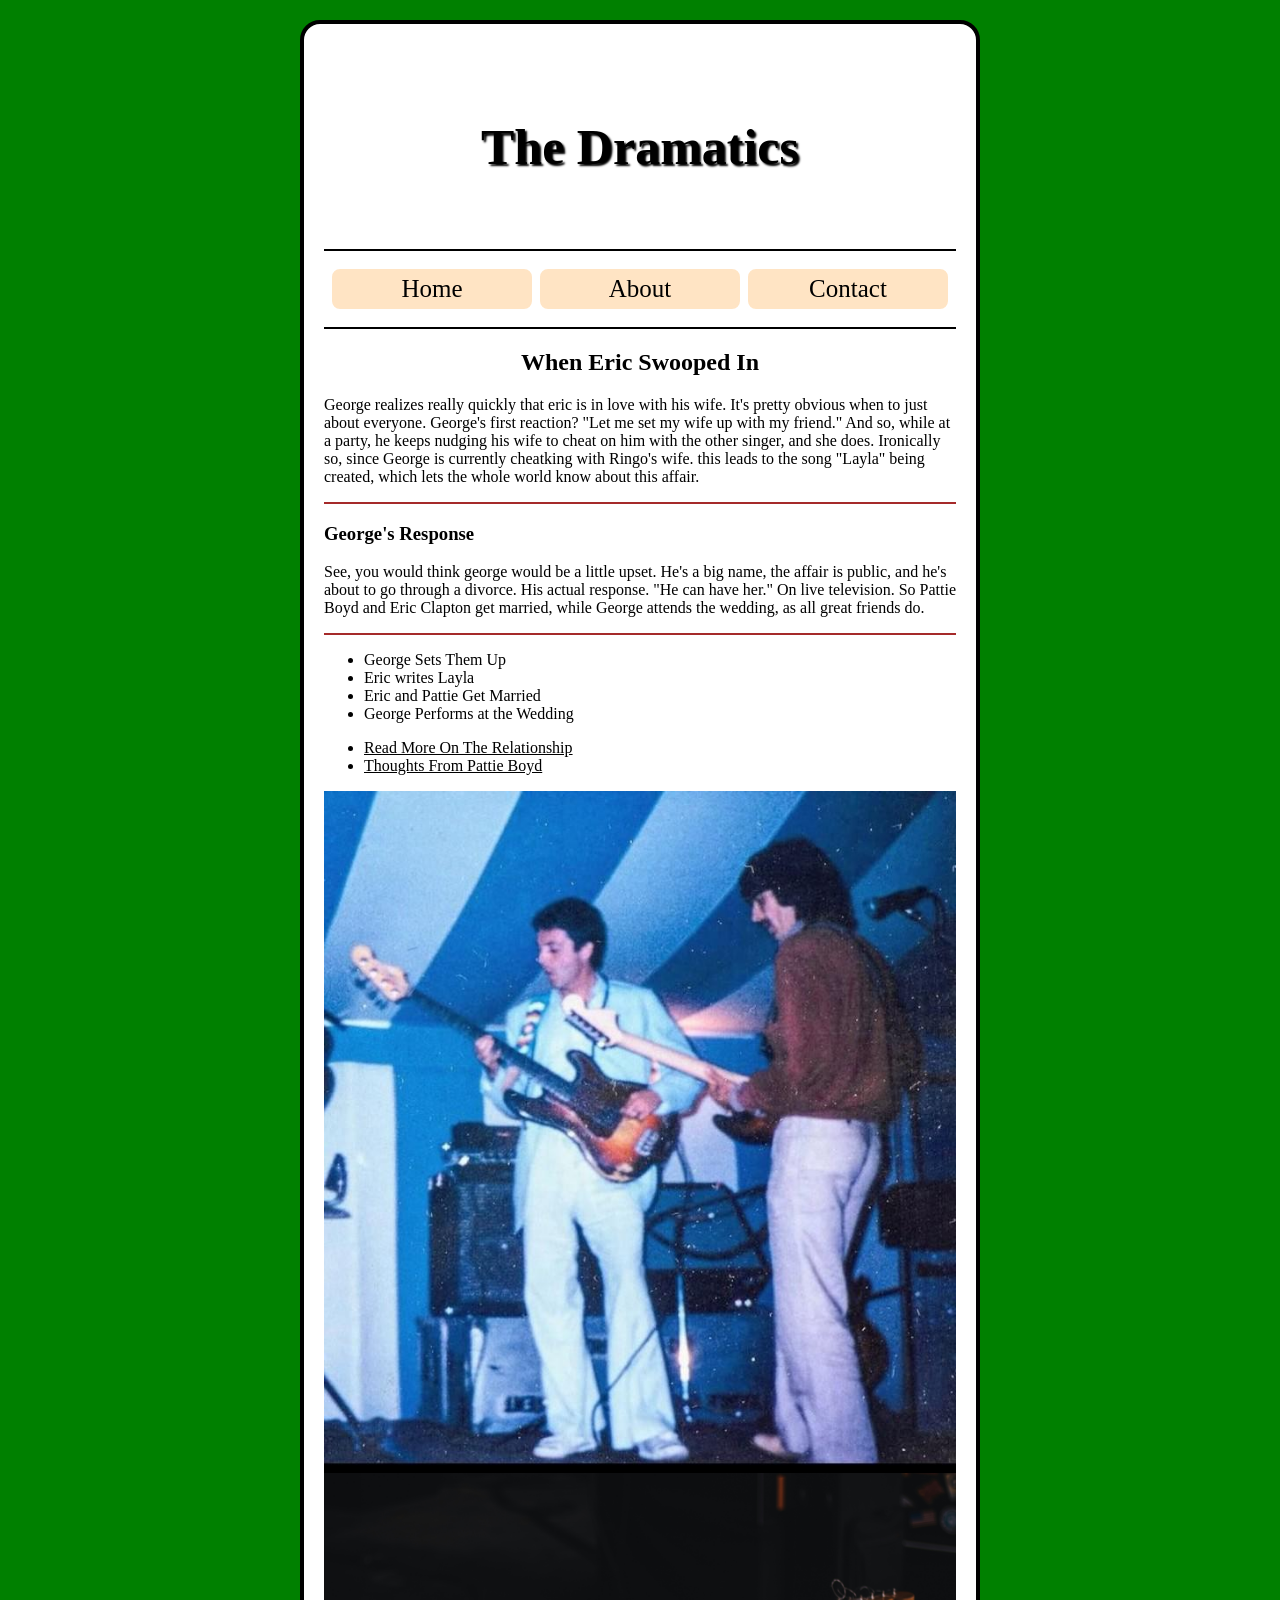
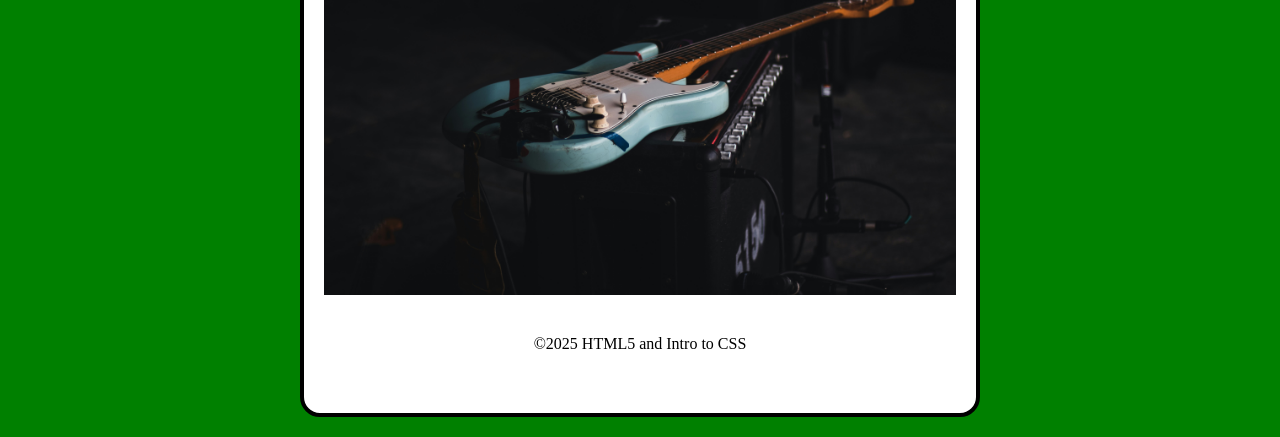
<file: adv_css/indexcopy.html>
<!DOCTYPE html>
<html lang="en">

<head>
    <meta charset="UTF-8">
    <meta name="viewport" content="width=device-width, initial-scale=1.0">
    <title>George Harrison Continued</title>
    <link rel="stylesheet" href="css/styles.css">
    <style>
    </style>

</head>

<body>
    <div id="container">
    <header>
        <h1>The Dramatics</h1>
    </header>
    <nav>
       <ul>
           <li><a href="index.html">Home</a></li>
           <li><a href="indexcopy.html">About</a></li>
           <li><a href="indexcopy copy.html">Contact</a></li>
       </ul>
    </nav>
    <main>
        <h2>When Eric Swooped In</h2>
        <p> George realizes really quickly that eric is in love with his wife. It's pretty obvious when to just about everyone.
            George's first reaction? "Let me set my wife up with my friend." And so, while at a party, he keeps nudging his wife to 
            cheat on him with the other singer, and she does. Ironically so, since George is currently cheatking with Ringo's wife.
            this leads to the song "Layla" being created, which lets the whole world know about this affair. 

        </p>
        <hr>
        <h3>George's Response</h3>
        <p>
            See, you would think george would be a little upset. He's a big name, the affair is public, and he's about to go through
            a divorce. His actual response. "He can have her." On live television. So Pattie Boyd and Eric Clapton get married, while 
            George attends the wedding, as all great friends do.
        </p>
        <hr>

    <ul>
        <li>George Sets Them Up</li>
        <li>Eric writes Layla</li>
        <Li>Eric and Pattie Get Married
        <li>George Performs at the Wedding</Li>
    </ul>

   <ul>
      <li><a href="https://faroutmagazine.co.uk/what-really-happened-between-george-harrison-and-pattie-boyd/" target="_blank">Read More On The Relationship</a></li>
      <li><a href="https://www.instyle.com/pattie-boyd-george-harrison-jealous-very-odd-thing-marriage-11984328" target="_blank">Thoughts From Pattie Boyd</a></li>
    </ul>

    
        <img class="img style" src="Images/GEORGE.jpeg" alt="GEORGE HARRISON">
        <img src="Images/GUITAR2.jpg" alt="Guitar2">
    </main>
    <footer>&copy;2025 HTML5 and Intro to CSS</footer>
    </div>
    
</body>

</html>
</file>
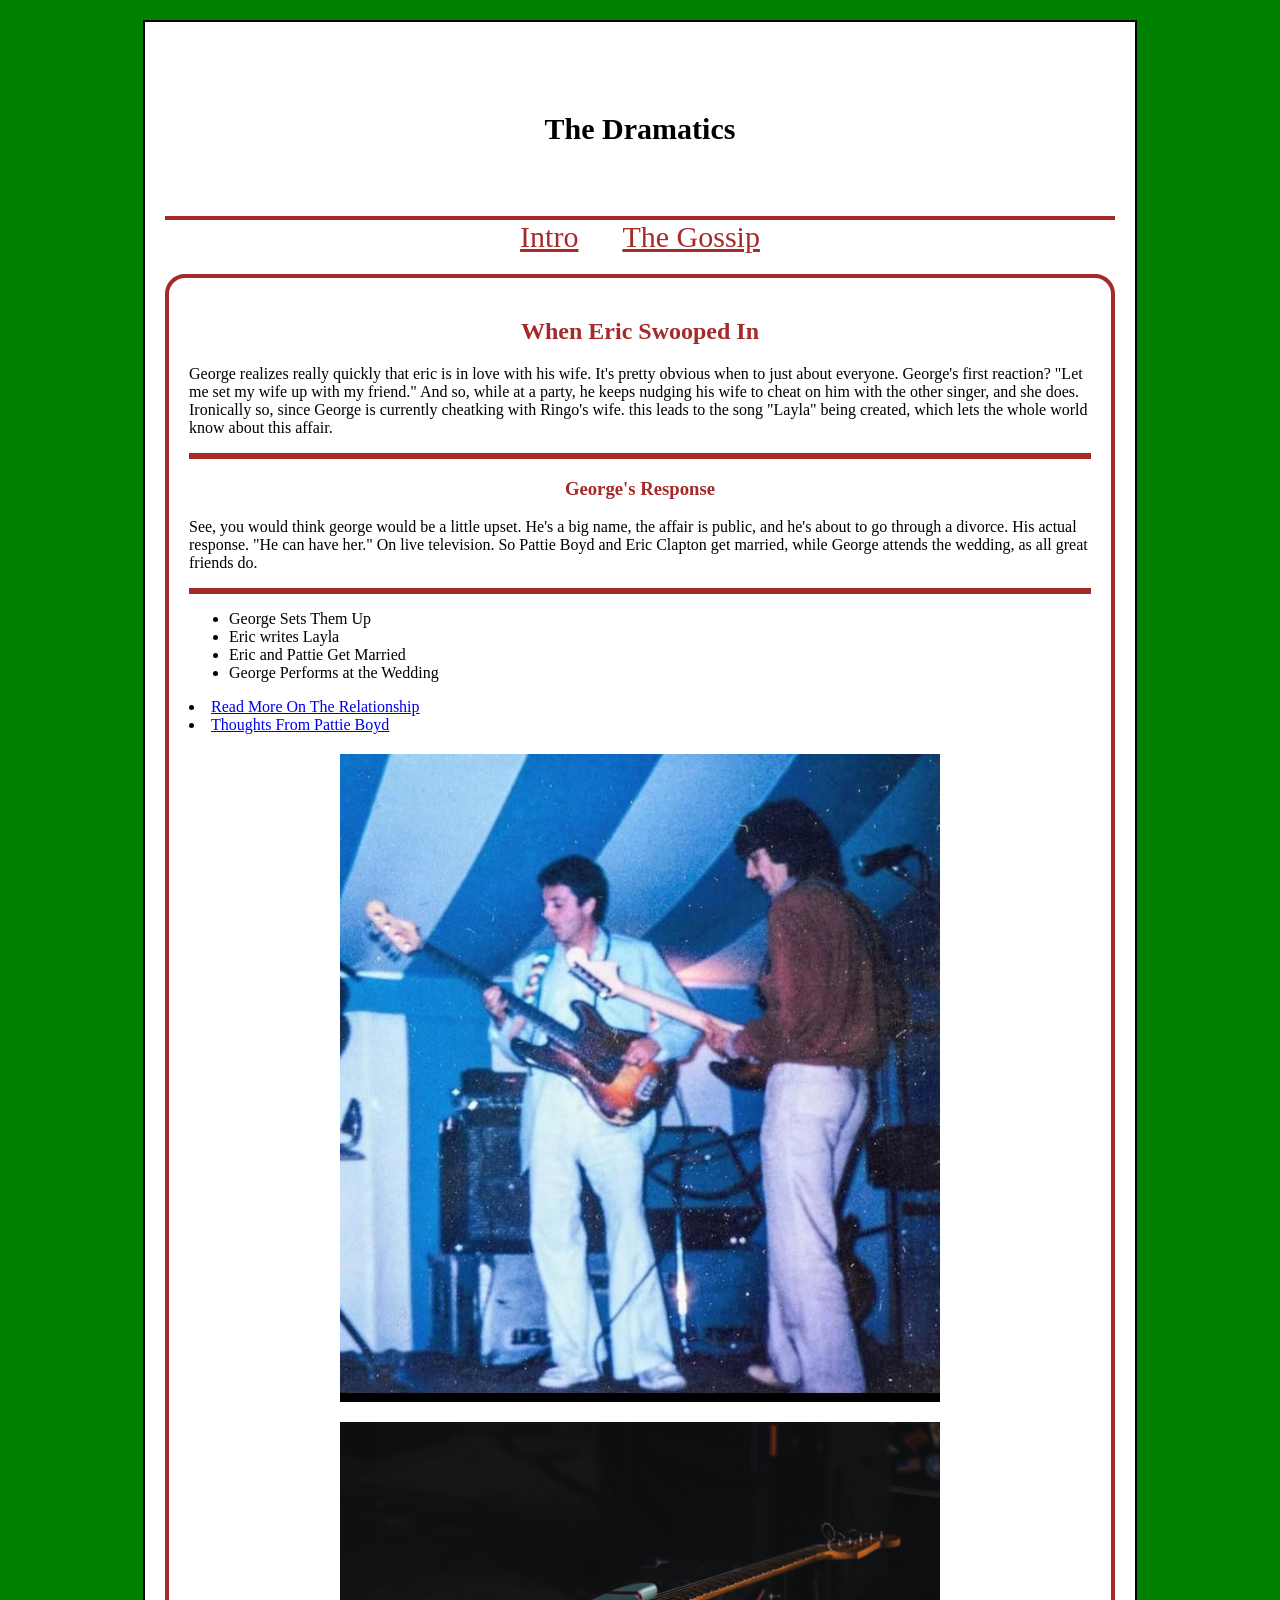
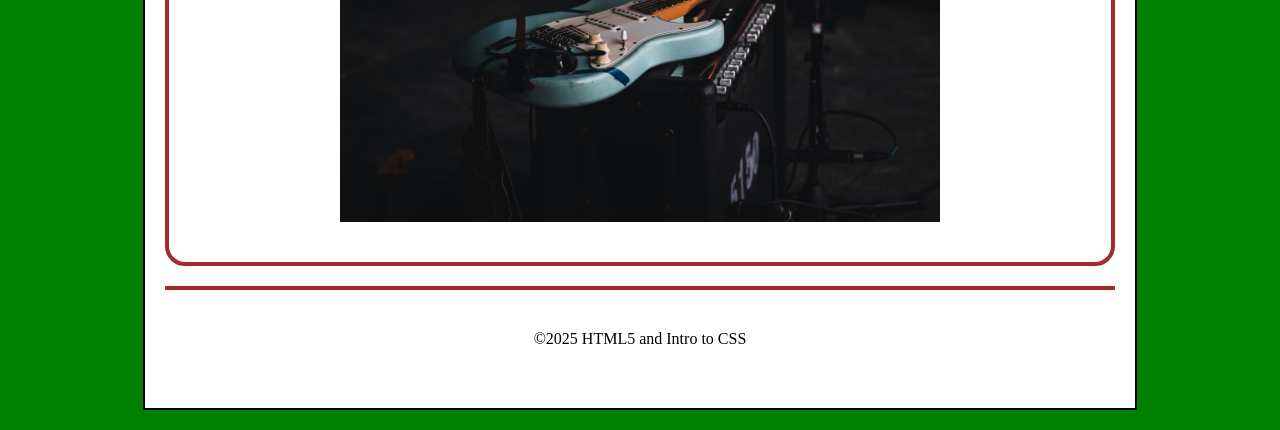
<file: html5_css/index copy.html>
<!DOCTYPE html>
<html lang="en">

<head>
    <meta charset="UTF-8">
    <meta name="viewport" content="width=device-width, initial-scale=1.0">
    <title>George Harrison Continued</title>
    <link rel="stylesheet" href="css/styles.css">
    <style>
    </style>

</head>

<body>
    <div id="container">
    <header>
        <h1>The Dramatics</h1>
    </header>
    <nav>
       <a href="index.html">Intro</a>
       <a href="index copy.html">The Gossip</a>
    </nav>
    <main>
        <h2>When Eric Swooped In</h2>
        <p> George realizes really quickly that eric is in love with his wife. It's pretty obvious when to just about everyone.
            George's first reaction? "Let me set my wife up with my friend." And so, while at a party, he keeps nudging his wife to 
            cheat on him with the other singer, and she does. Ironically so, since George is currently cheatking with Ringo's wife.
            this leads to the song "Layla" being created, which lets the whole world know about this affair. 

        </p>
        <hr>
        <h3>George's Response</h3>
        <p>
            See, you would think george would be a little upset. He's a big name, the affair is public, and he's about to go through
            a divorce. His actual response. "He can have her." On live television. So Pattie Boyd and Eric Clapton get married, while 
            George attends the wedding, as all great friends do.
        </p>
        <hr>

    <ul>
        <li>George Sets Them Up</li>
        <li>Eric writes Layla</li>
        <Li>Eric and Pattie Get Married
        <li>George Performs at the Wedding</Li>
    </ul>
   
      <li><a href="https://faroutmagazine.co.uk/what-really-happened-between-george-harrison-and-pattie-boyd/" target="_blank">Read More On The Relationship</a></li>
      <li><a href="https://www.instyle.com/pattie-boyd-george-harrison-jealous-very-odd-thing-marriage-11984328" target="_blank">Thoughts From Pattie Boyd</a></li>
        <img src="Images/GEORGE.jpeg" alt="GEORGE HARRISON">
        <img src="Images/GUITAR2.jpg" alt="Guitar2">
    </main>
    <footer>&copy;2025 HTML5 and Intro to CSS</footer>
    </div>
    
</body>

</html>
</file>
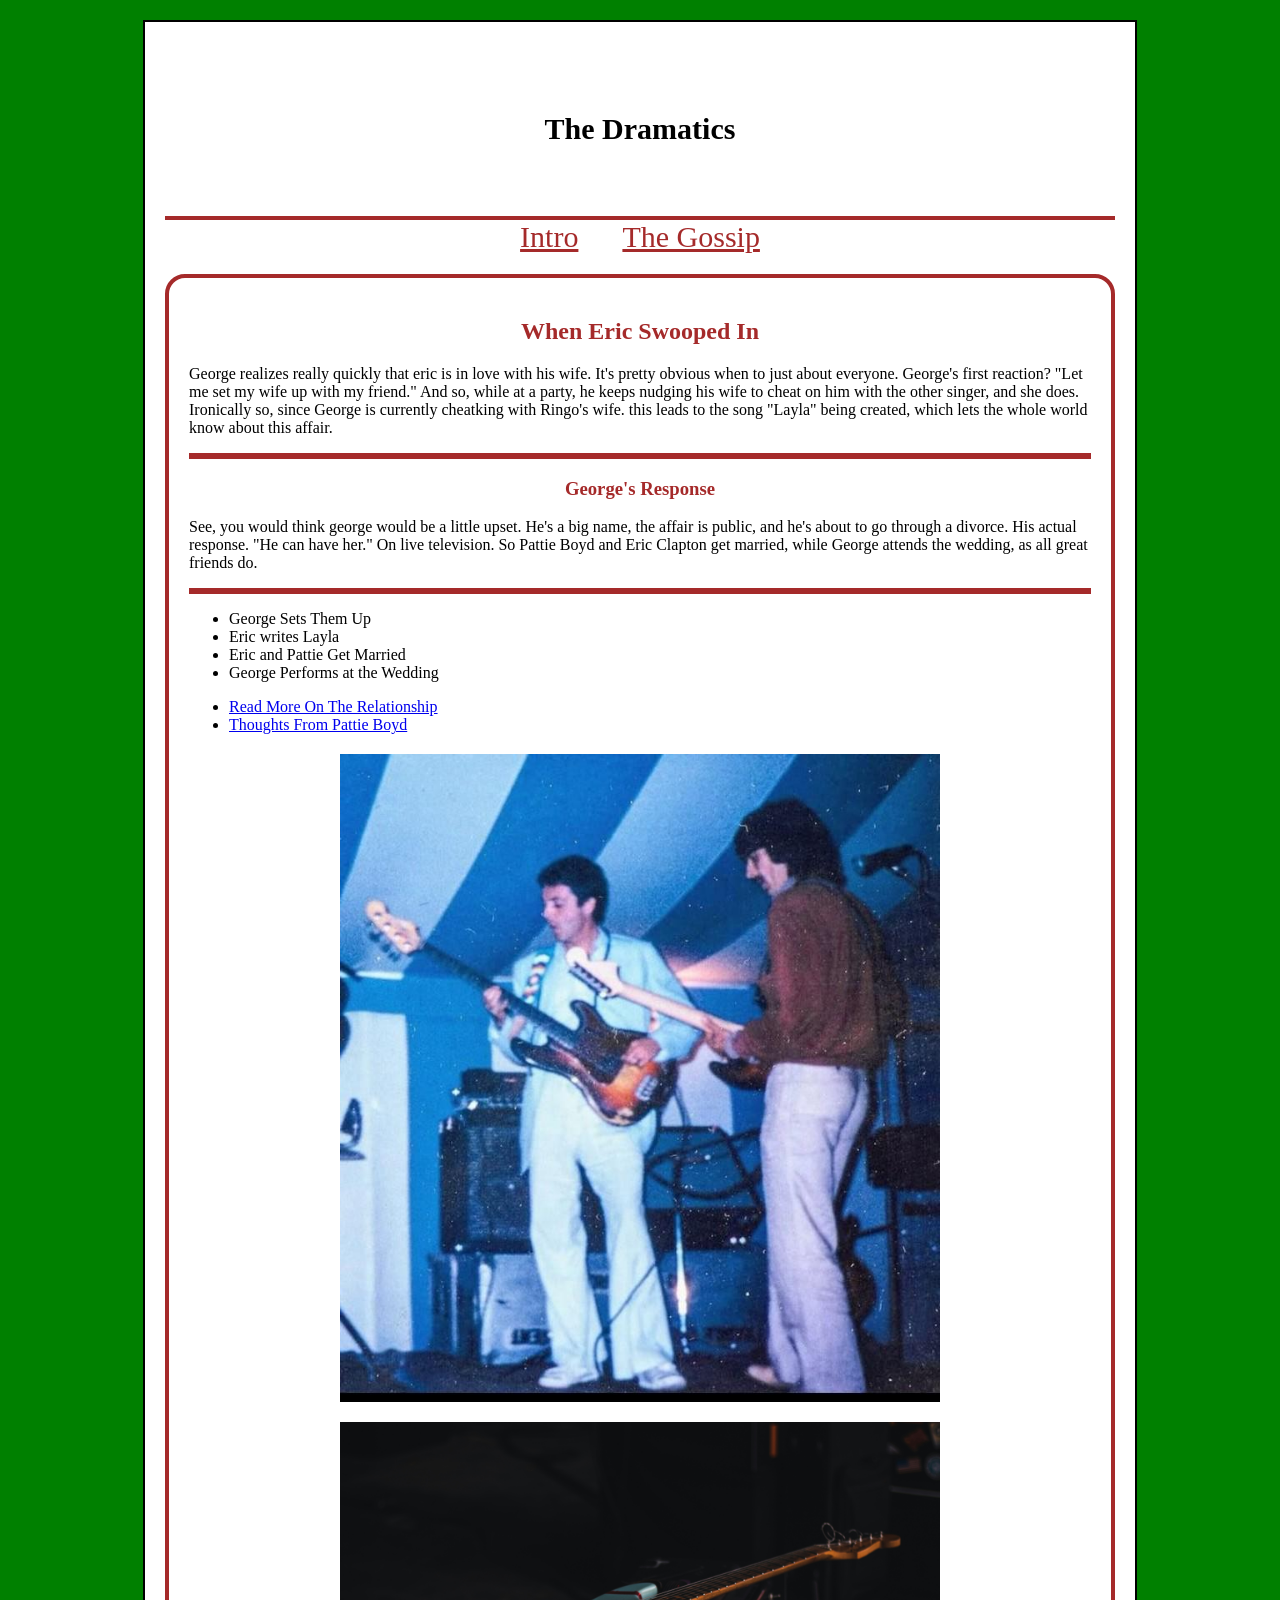
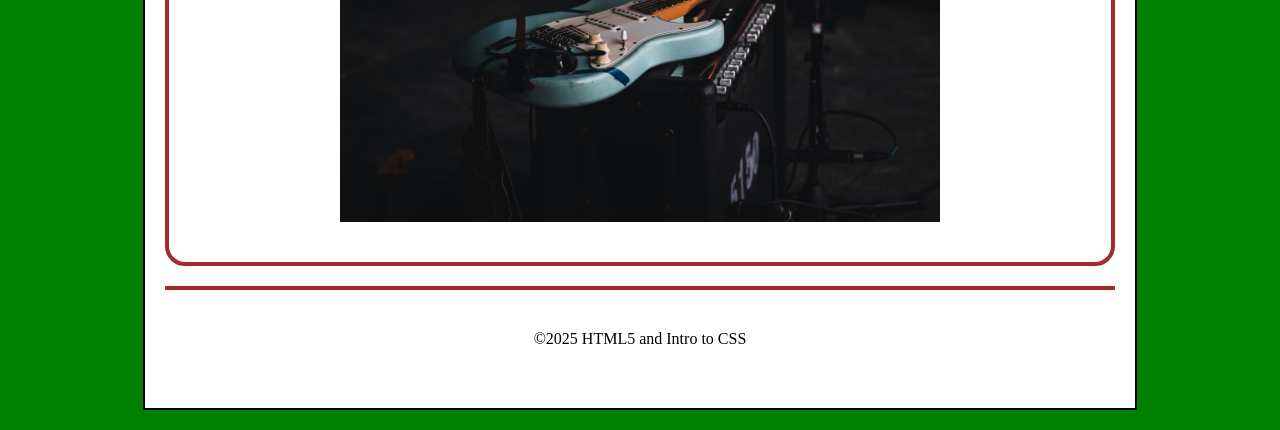
<file: html5_css/indexcopy.html>
<!DOCTYPE html>
<html lang="en">

<head>
    <meta charset="UTF-8">
    <meta name="viewport" content="width=device-width, initial-scale=1.0">
    <title>George Harrison Continued</title>
    <link rel="stylesheet" href="css/styles.css">
    <style>
    </style>

</head>

<body>
    <div id="container">
    <header>
        <h1>The Dramatics</h1>
    </header>
    <nav>
       <a href="index.html">Intro</a>
       <a href="indexcopy.html">The Gossip</a>
    </nav>
    <main>
        <h2>When Eric Swooped In</h2>
        <p> George realizes really quickly that eric is in love with his wife. It's pretty obvious when to just about everyone.
            George's first reaction? "Let me set my wife up with my friend." And so, while at a party, he keeps nudging his wife to 
            cheat on him with the other singer, and she does. Ironically so, since George is currently cheatking with Ringo's wife.
            this leads to the song "Layla" being created, which lets the whole world know about this affair. 

        </p>
        <hr>
        <h3>George's Response</h3>
        <p>
            See, you would think george would be a little upset. He's a big name, the affair is public, and he's about to go through
            a divorce. His actual response. "He can have her." On live television. So Pattie Boyd and Eric Clapton get married, while 
            George attends the wedding, as all great friends do.
        </p>
        <hr>

    <ul>
        <li>George Sets Them Up</li>
        <li>Eric writes Layla</li>
        <Li>Eric and Pattie Get Married
        <li>George Performs at the Wedding</Li>
    </ul>

   <ul>
      <li><a href="https://faroutmagazine.co.uk/what-really-happened-between-george-harrison-and-pattie-boyd/" target="_blank">Read More On The Relationship</a></li>
      <li><a href="https://www.instyle.com/pattie-boyd-george-harrison-jealous-very-odd-thing-marriage-11984328" target="_blank">Thoughts From Pattie Boyd</a></li>
    </ul>
    
        <img src="Images/GEORGE.jpeg" alt="GEORGE HARRISON">
        <img src="Images/GUITAR2.jpg" alt="Guitar2">
    </main>
    <footer>&copy;2025 HTML5 and Intro to CSS</footer>
    </div>
    
</body>

</html>
</file>
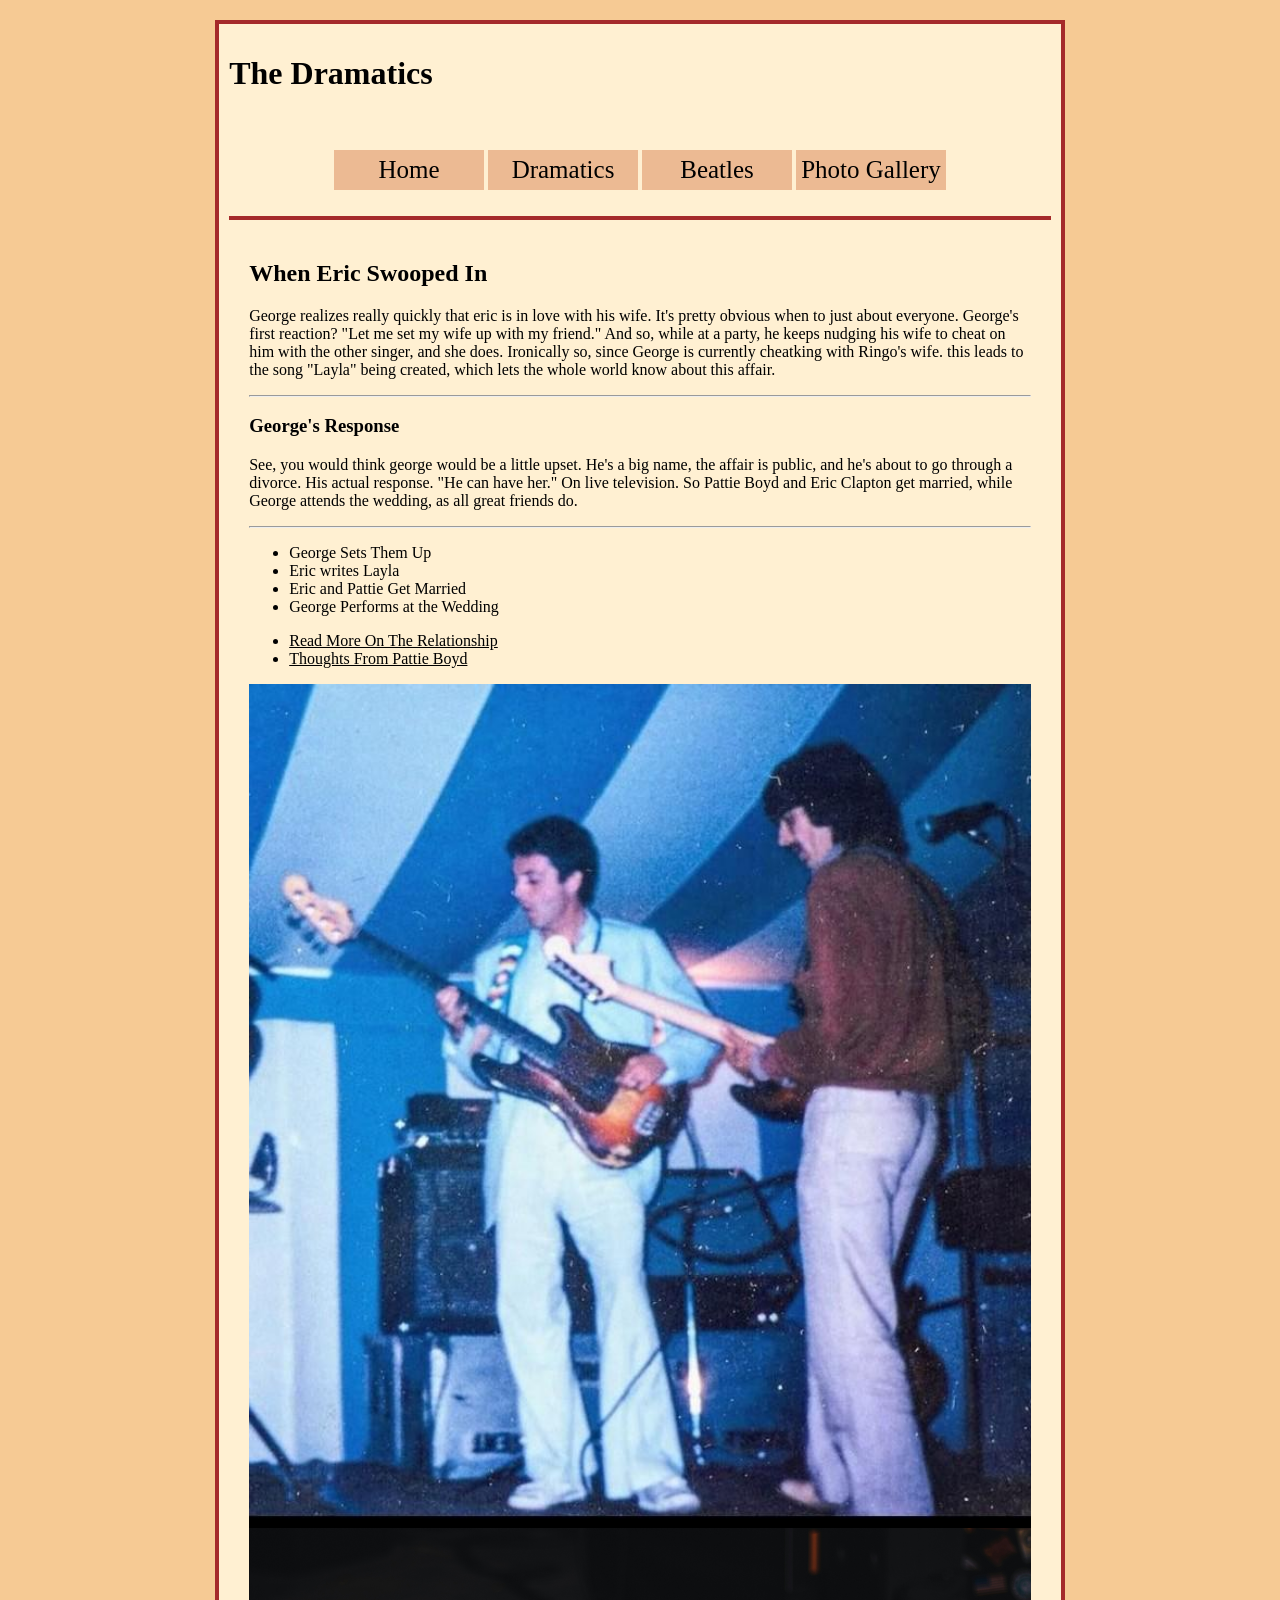
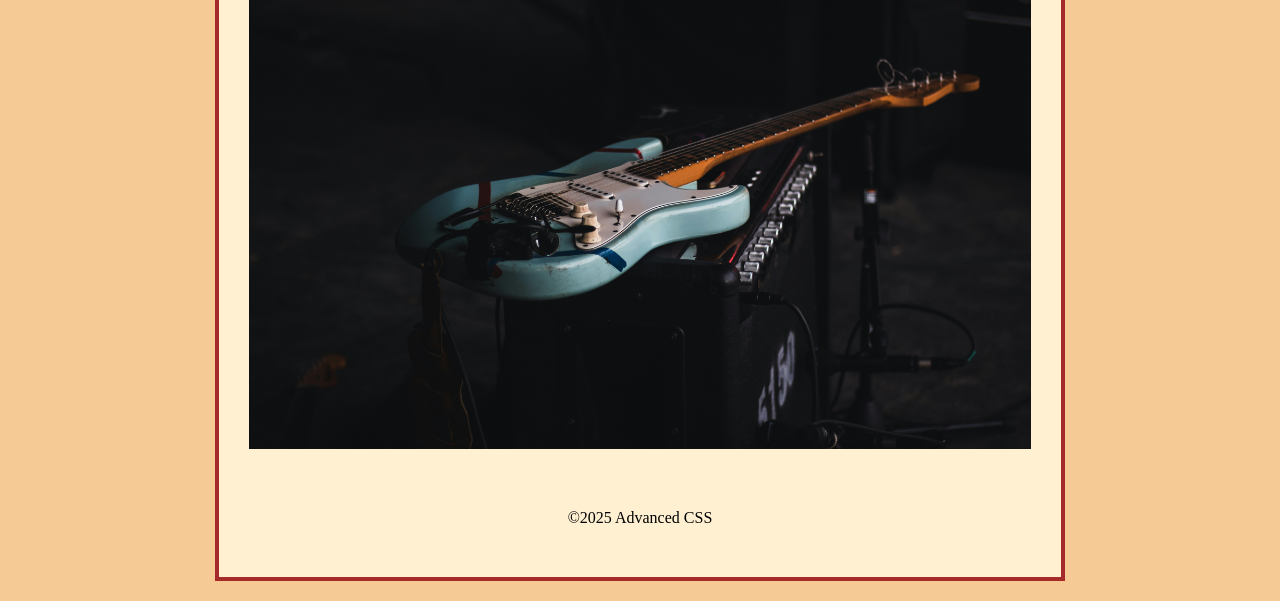
<file: RESPONSIVE/dramatics.html>
<!DOCTYPE html>
<html lang="en">

<head>
    <meta charset="UTF-8">
    <meta name="viewport" content="width=device-width, initial-scale=1.0">
    <title>George Harrison Continued</title>
    <link rel="stylesheet" href="css/styles.css">

</head>

<body>
    <div id="container">
    <header>
        <h1>The Dramatics</h1>
    </header>
    <nav>
        <ul>
           <li><a href="index.html">Home</a></li>
           <li><a href="dramatics.html">Dramatics</a></li>
           <li><a href="gallery.html">Beatles</a></li>
           <li><a href="Page4.html">Photo Gallery</a></li>
        </ul>
    </nav>
    <main>
        <h2>When Eric Swooped In</h2>
        <p> George realizes really quickly that eric is in love with his wife. It's pretty obvious when to just about everyone.
            George's first reaction? "Let me set my wife up with my friend." And so, while at a party, he keeps nudging his wife to 
            cheat on him with the other singer, and she does. Ironically so, since George is currently cheatking with Ringo's wife.
            this leads to the song "Layla" being created, which lets the whole world know about this affair. 

        </p>
        <hr>
        <h3>George's Response</h3>
        <p>
            See, you would think george would be a little upset. He's a big name, the affair is public, and he's about to go through
            a divorce. His actual response. "He can have her." On live television. So Pattie Boyd and Eric Clapton get married, while 
            George attends the wedding, as all great friends do.
        </p>
        <hr>

    <ul>
        <li>George Sets Them Up</li>
        <li>Eric writes Layla</li>
        <Li>Eric and Pattie Get Married
        <li>George Performs at the Wedding</Li>
    </ul>

   <ul>
      <li><a href="https://faroutmagazine.co.uk/what-really-happened-between-george-harrison-and-pattie-boyd/" target="_blank">Read More On The Relationship</a></li>
      <li><a href="https://www.instyle.com/pattie-boyd-george-harrison-jealous-very-odd-thing-marriage-11984328" target="_blank">Thoughts From Pattie Boyd</a></li>
    </ul>

    
        <img class="img_style" src="Images/GEORGE.jpeg" alt="GEORGE HARRISON">
        <img class= "img_style" src="Images/GUITAR2.jpg" alt="Guitar2">
    </main>
    <footer>&copy;2025 Advanced CSS</footer>
    </div>
    
</body>

</html>
</file>
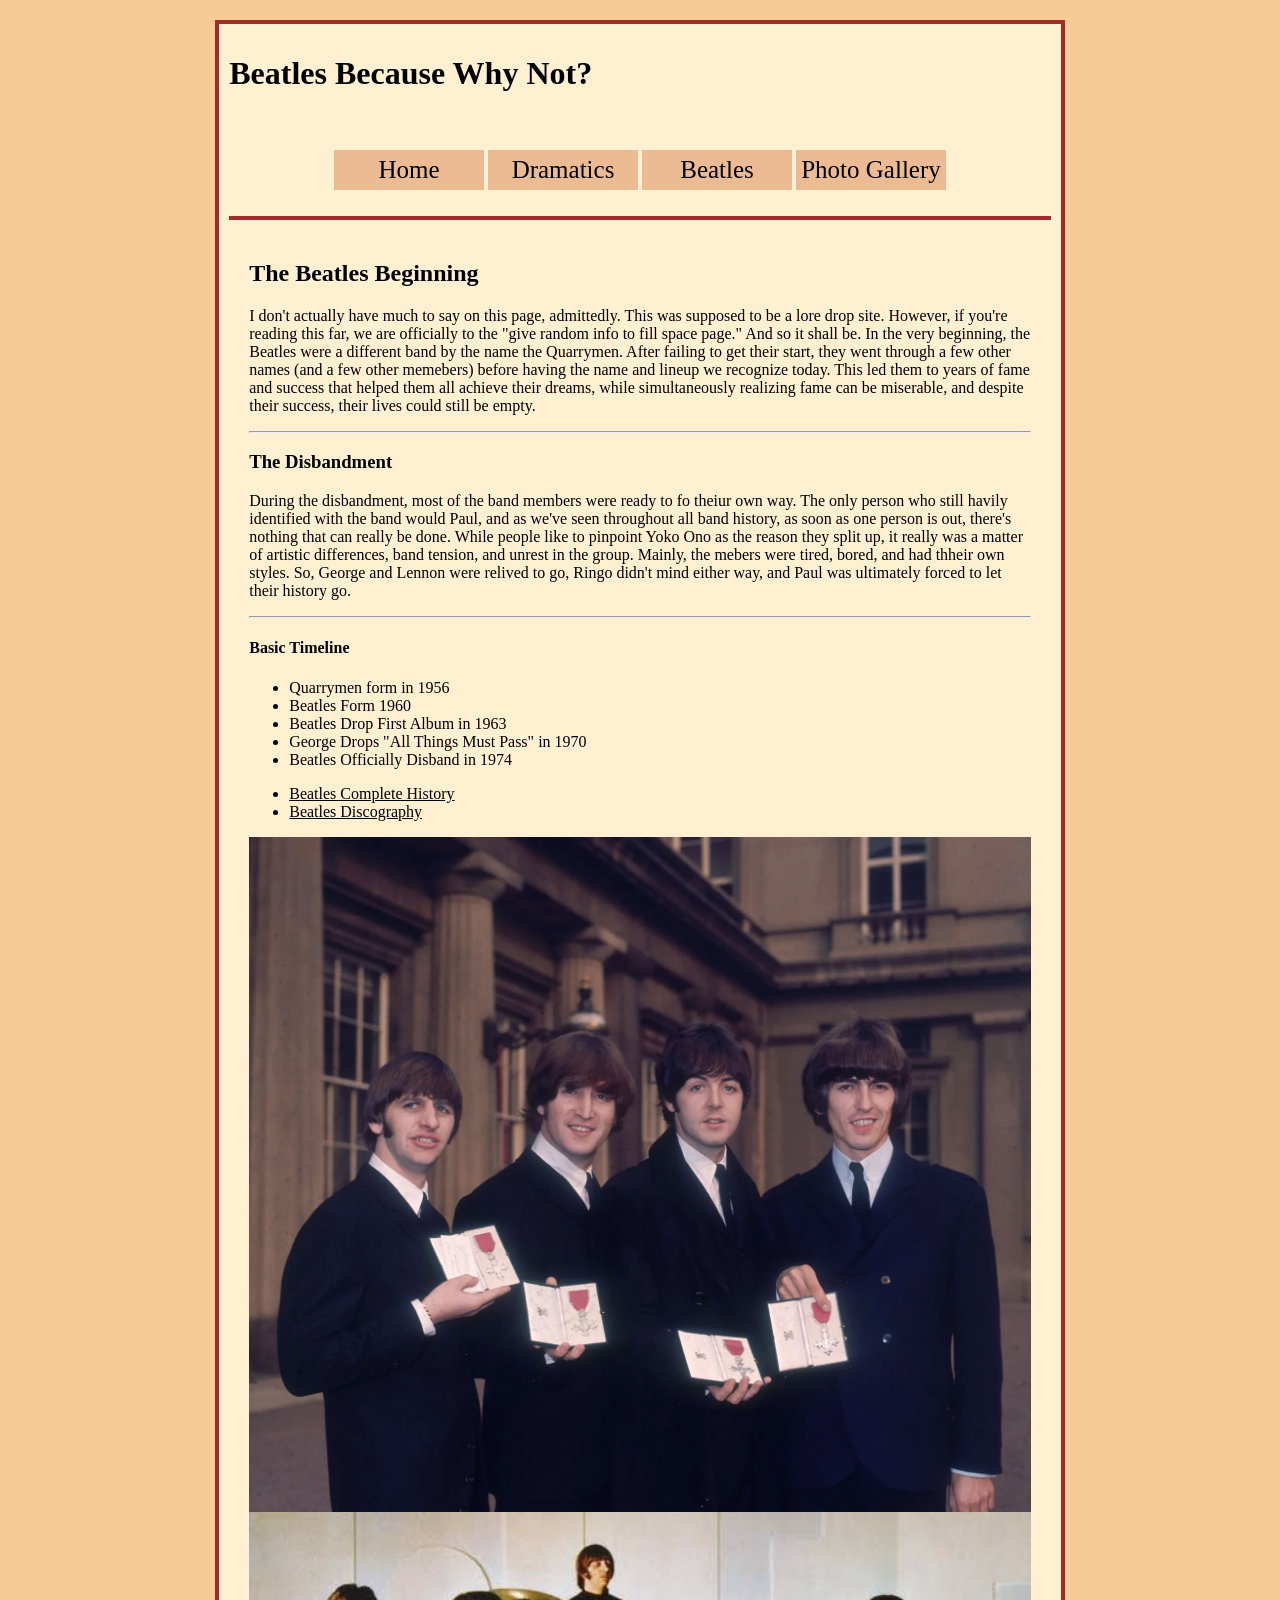
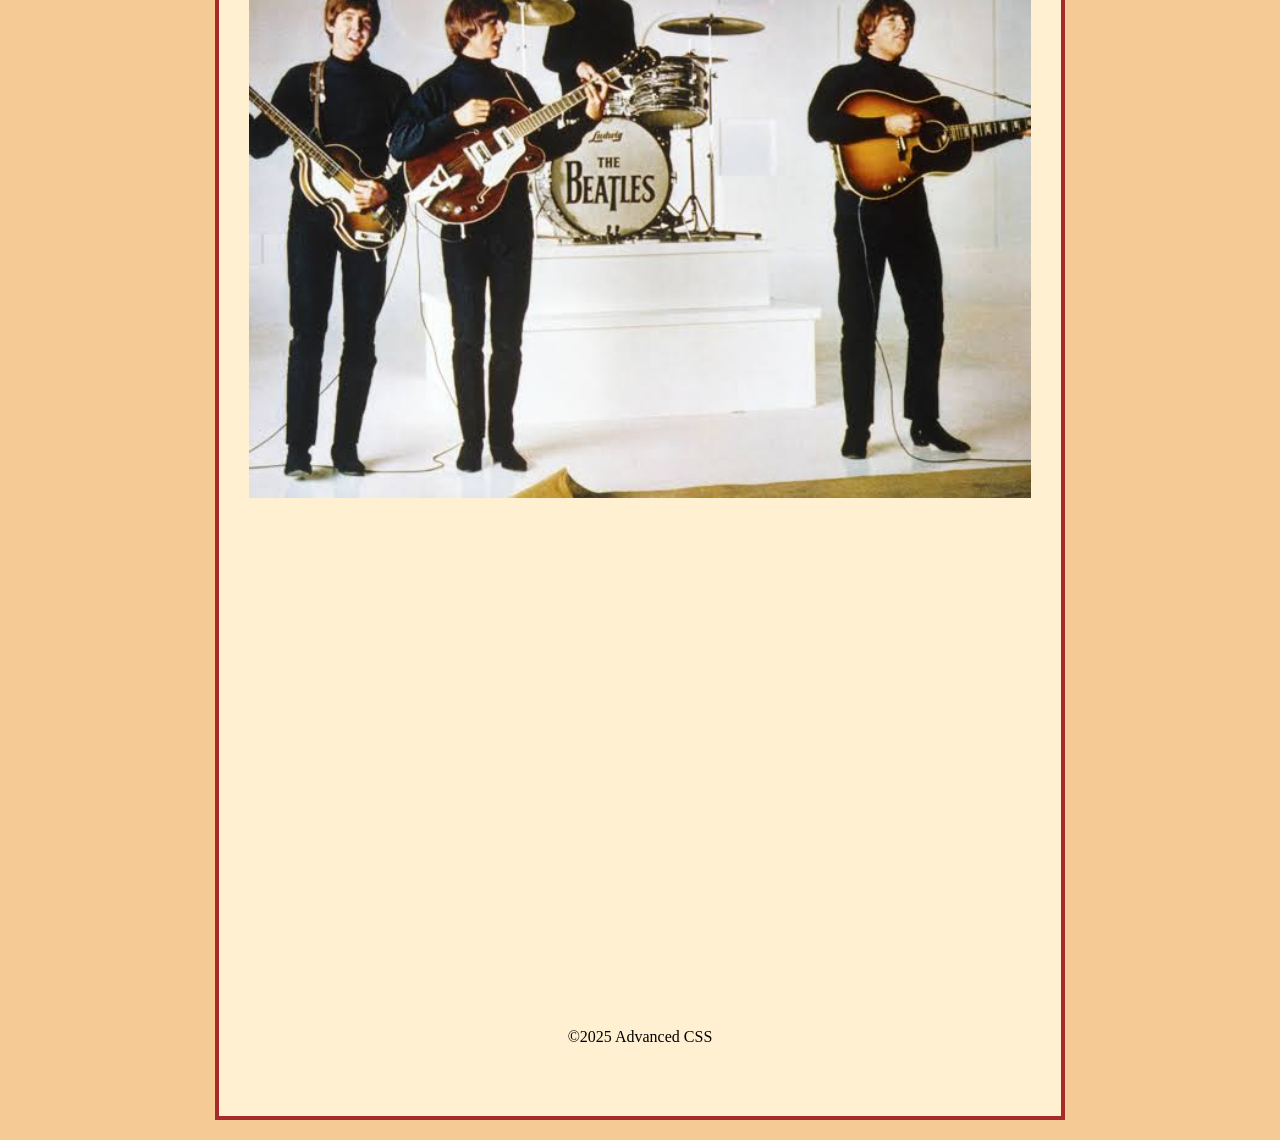
<file: RESPONSIVE/gallery.html>
<!DOCTYPE html>
<html lang="en">

<head>
    <meta charset="UTF-8">
    <meta name="viewport" content="width=device-width, initial-scale=1.0">
    <title>George Harrison Continued</title>
    <link rel="stylesheet" href="css/styles.css">


</head>


<body>
    <div id="container">
    <header>
        <h1>Beatles Because Why Not?</h1>
    </header>
    <nav>
         <ul>
           <li><a href="index.html">Home</a></li>
           <li><a href="dramatics.html">Dramatics</a></li>
           <li><a href="gallery.html">Beatles</a></li>
           <li><a href="Page4.html">Photo Gallery</a></li>
        </ul>
    </nav>
    <main>
        <div class= "beatles_content">
        <h2>The Beatles Beginning</h2>
        <p>I don't actually have much to say on this page, admittedly. This was supposed to be a lore drop site. However, if you're reading this far,
            we are officially to the "give random info to fill space page." And so it shall be. In the very beginning, the Beatles were a different band by the name
            the Quarrymen. After failing to get their start, they went through a few other names (and a few other memebers) before having the name and lineup
            we recognize today. This led them to years of fame and success that helped them all achieve their dreams, while simultaneously realizing fame can be miserable,
            and despite their success, their lives could still be empty. 
       
        </p>
        <hr>
        <h3>The Disbandment</h3>
        <p>
            During the disbandment, most of the band members were ready to fo theiur own way. The only person who still havily identified with
            the band would Paul, and as we've seen throughout all band history, as soon as one person is out, there's nothing that can really be 
            done. While people like to pinpoint Yoko Ono as the reason they split up, it really was a matter of artistic differences, band tension, 
            and unrest in the group. Mainly, the mebers were tired, bored, and had thheir own styles. So, George and Lennon were relived to go, Ringo
            didn't mind either way, and Paul was ultimately forced to let their history go.
        </p>
        <hr>
    <h4>Basic Timeline</h4>
    <ul>
        <li>Quarrymen form in 1956</li>
        <li>Beatles Form 1960</li>
        <Li>Beatles Drop First Album in 1963</Li>
        <li>George Drops "All Things Must Pass" in 1970</li>
        <li>Beatles Officially Disband in 1974</Li>
    </ul>
        
   <ul>
      <li><a href="https://www.historic-newspapers.com/blogs/article/beatles-timeline?srsltid=AYCX9vLpwGvDqLijCnP_ZVJxBwfqeWkDLPmCYswz56vgRbGlcaN0PkF7" target="_blank">Beatles Complete History</a></li>
      <li><a href="https://www.thebeatles.com/albums" target="_blank">Beatles Discography</a></li>
    </ul>

    
        <img src="Images/BEATLES1.webp" alt="Beatles">
        <img src="Images/BEATLES2.jpeg" alt="Beatles">
        <iframe src="https://www.google.com/maps/embed?pb=!1m18!1m12!1m3!1d4757.338180190028!2d-2.9947600305352235!3d53.40285908876063!2m3!1f0!2f0!3f0!3m2!1i1024!2i768!4f13.1!3m3!1m2!1s0x487b2119ca3b4c79%3A0x7931c26e29ce4d11!2sLiverpool%20Beatles%20Museum!5e0!3m2!1sen!2sus!4v1793821290733!5m2!1sen!2sus" width="600" height="450" style="border:0;" allowfullscreen="" loading="lazy" referrerpolicy="strict-origin-when-cross-origin"></iframe>
        <footer>&copy;2025 Advanced CSS</footer>
     </div>   
    </main>
</div> 
</body>

</html>
</file>
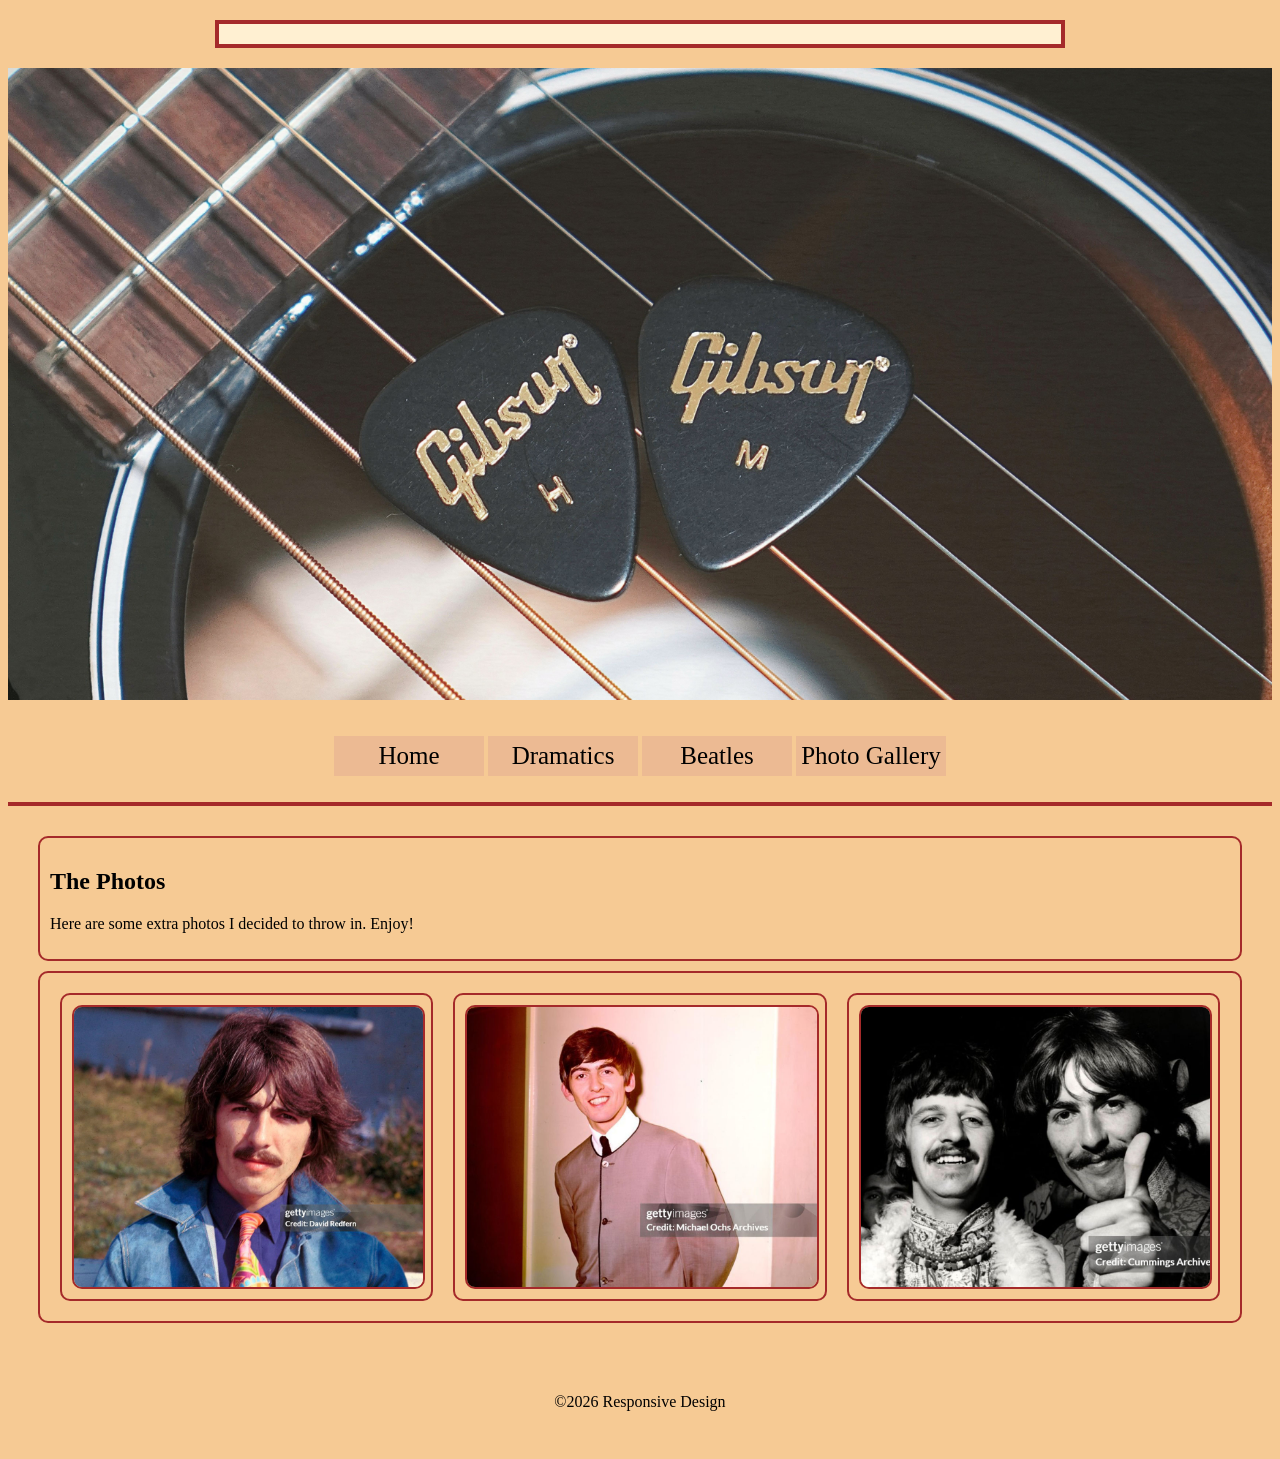
<file: RESPONSIVE/Page4.html>
<!DOCTYPE html>
<html lang="en">
<head>
    <meta charset="UTF-8">
    <meta name="viewport" content="width=device=width, initial-scale=1.0">
    <title>Document</title>
     <link rel="stylesheet" href="css/styles.css">
</head>
<body>
    <div id="container"></div>
    <header>
        <img src="Images/banner.jpg" alt="web_banner">
    </header>
    <nav>
        <ul>
           <li><a href="index.html">Home</a></li>
           <li><a href="dramatics.html">Dramatics</a></li>
           <li><a href="gallery.html">Beatles</a></li>
           <li><a href="Page4.html">Photo Gallery</a></li>
        </ul>
    </nav>
    <main>
        <section class="main_content">
        <h2>The Photos</h2>
        <p>
            Here are some extra photos I decided to throw in. Enjoy!
        </p>
        </section>
        <section class="Page4">
            <div class="col"><img src="Images/GeorgeH1.jpeg" alt="George Harrison Photo1"></div>
            <div class="col"><img src="Images/GeorgeH2.jpeg" alt="George Harrison Photo 2"></div>
            <div class="col"><img src="Images/GeorgeH3.jpeg" alt="George Harrison Photo 3"></div>
        </section>

    </main>
    <footer>&copy;2026 Responsive Design</footer>


</body>
</html>
</file>
<file: adv_css/css/styles.css>
body{
    background-color: green;
}

img {
    display: block;
    margin: 0 auto;
    width: 100%;
}

a {
    color: black;
}

a:hover {
    color:blue;
    text-decoration: none;
}

#container {
    background-color: white;
    width: 50%;
    margin: 20px auto;
    border:4px solid black;
    padding: 20px;
    border-radius: 20px;
}

header {
    text-align: center;
    padding: 40px;
    border-bottom: 2px solid black;
}

header h1 {
    font-size: 50px;
    color: black;
    text-shadow: 2px 2px 2px black;
}

nav {
    text-align: center;
    border-bottom: 2px solid black;
}

nav ul {
    list-style-type: none;
    padding: 0;
}

nav li {
    display: inline-block;
}

nav li a {
    display: block;
    background-color: bisque;
    color: black;
    width: 200px;
    height: 40px;
    line-height: 40px;
    font-size: 25px;
    text-decoration: none;
    border-radius: 10px;
    border: 2px solid white;
}

nav li a:hover {
    color: brown;
    background-color: black;
}

main h2 {
    text-align: center;
    color: black;
}

.multi_col {
    display: flex;
}

section, aside {
    border-radius: 20px;
    border: 2px solid black;
    margin: 20px;
    padding: 20px;
}

section {
    width: 75%;
}

aside {
    width: 25%;
    height: 500px;
}

section img {
    border-radius: 10px;
    border: 2px solid black;
    width: 75%;
}

footer {
    padding: 40px 0;
    text-align: center;
}

.img_style {
    width: 75%;
    border: 2px solid brown;
    border-radius: 10px;
    box-shadow: 2px 2px 5px black;
    margin-top: 10px;
    margin-bottom: 10px;
}

hr {
    border: 1px solid brown;
}

iframe {
    display: block;
    margin: 20px auto;
    border-radius: 10px;
    border: 2px solid brown; 
}

.beatles_content {
    text-align: center;
}
</file>
<file: html5_css/css/styles.css>
body {
    background-color: green;
}

#container {
    background-color: white;
    width: 950px;
    margin: 20px auto;
    border: 2px solid #000;
    padding: 20px;
}

header {
    text-align: center;
    padding: 50px;
}

header h1 {
    color: black;
    font-size: 30px;
}

nav {
    text-align: center;
    border-top: 4px solid brown;
}

nav a {
    color:brown;
    font-size: 30px;
    margin: 20px;
}

nav a:hover {
    color: black;
    text-decoration: none;
}

main {
    margin:20px auto;
    border: 4px solid brown;
    padding: 20px;
    border-radius: 20px;
}

main hr {
    color:brown;
    border: 3px solid brown;
}

main h2 {
    color: brown;
    text-align: center;
}
main h3{
    color: brown;
    text-align: center;
}

main img {
   display: block; 
   margin: 20px auto;
   width: 600px;
}

footer {
    padding: 40px;
    text-align: center;
    border-top: 4px solid brown;
}
</file>
<file: RESPONSIVE/css/styles.css>
/* Global Styles */

body {
    background-color: #F6CA94;
}

img {
    display: block;
    margin: 0 auto;
    width: 100%;
}

a {
    color: black;
}

a:hover {
    text-decoration: none;
}

/* Mobile Styles */

#container {
    padding: 10px;
    border: 4px solid brown;
}

nav {
    text-align: center;
}

nav ul {
    padding: 0;
    list-style-type: none;
}

nav li {
    display: block;
}

nav li a {
    display: block;
    background-color: #ECBA93;
    height: 40px;
    line-height: 40px;
    text-decoration: none;
    font-size: 25px;
    margin-top: 10px;
}

nav li a:hover {
    background-color: brown;
}

main {
    padding: 10px;
    margin: 10px;
}

.main_content {
    padding: 10px;
}

.col {
    margin: 10px 0;
}

.col img {
    border-radius: 10px;
    border: 2px solid brown;
}

footer {
    padding: 40px;
    text-align: center; 
}

iframe {
    display: block;
    margin: 20px;
    width: 65%;
    height: 450px;
}

.contact_content {
    text-align: center;
}

/* Tablet Styles */

@media (min-width: 768px) {

    nav {
        padding: 10px 0;
        border-bottom: 4px solid brown;
    }

    nav li {
        display: inline-block;
    }

    nav li a {
        display: inline-block;
        width: 150px;
        height: 40px;
    }
}

main {
    margin-top: 10px;
}

.col img {
    width: 65%;
    
}

/* Desktop Styles */
@media (min-width: 1024px) {

    #container {
    width: 65%;
    margin: 20px auto;
    background-color: #FFF0D2;
    }

    .Page4 {
        display: flex;
    }

    .col {
        border: 2px solid brown;
        margin: 10px;
        padding: 10px;
        border-radius: 10px;
    }

    .col img {
        width: 100%
    }

    .multi_col {
        display: flex;
    }

    section,
    aside {
        border: 2px solid brown;
        margin: 10px;
        padding: 10px;
        border-radius: 10px;
    }

    .home_section {
        width: 70%;
    }

    .home_aside {
        width: 30%;
    }
}
</file>
